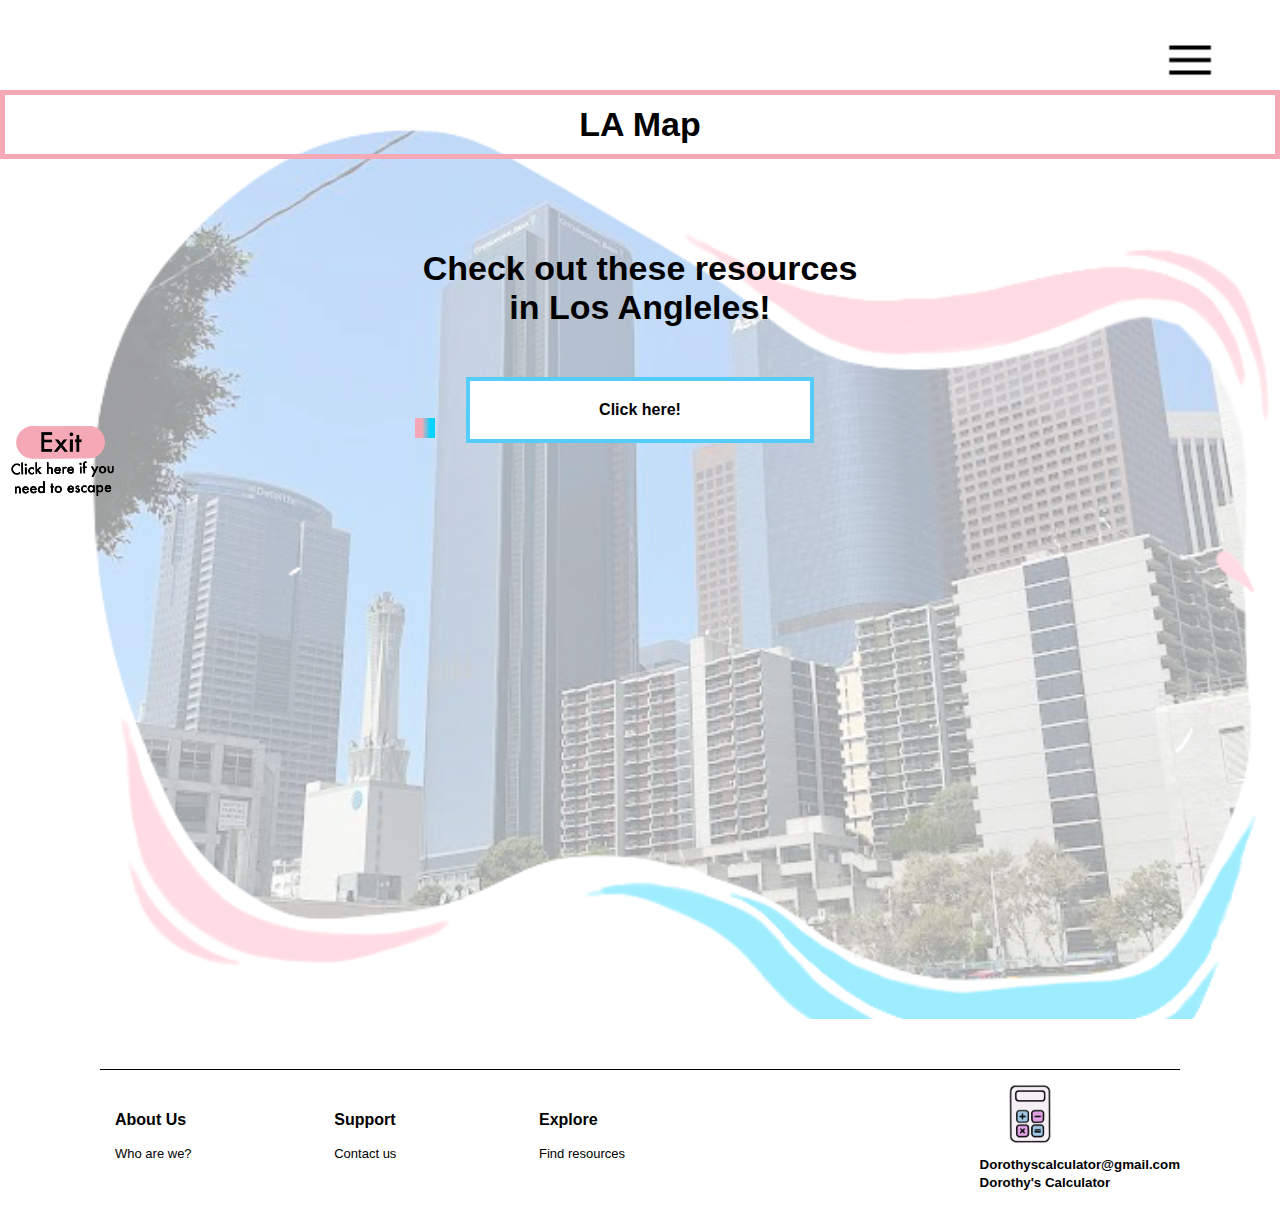
<file: LA_MAP.html>
<!DOCTYPE html>
<html lang="en">
  <head>
    <meta charset="UTF-8">
    <meta name="viewport" content="width=device-width, initial-scale=1">
    <title>LA MAP</title>
          <link rel="stylesheet" href="LA_MAP.css">
  </head>  
    <body>

      <h1 style="padding: 10px; border: 5px solid #F5A9B6;">LA Map</h1>
      <!-- The content -->
      <section id="header">
        <div class="container">
          
            <div class="header-text">
              <h1>Check out these resources in Los Angleles!</h1>
          
              <a href="/LA MAP/map.html">  <div class="box2 sb9"> Click here!</div> </a>
              <div class="square"></div>
                </div>
            </div>
        </div>
      </section>
      <!-- Link to resources -->
   <!--social-icons-->
<div class="social-icons">
  <a href="https://www.google.com/?client=safari"><img src="/Images/exit.png" ></a>
  </div>

      <!-- Resources title -->

        <nav id="sideNav">
            <ul>
              <b>
            <li><a href="/index.html">HOME</a></li>
            <li><a href="/ABOUT US/About_us.html">ABOUT US</a></li>
            <li><a href="/RESOURCES/RESOURCES.html">RESOURCES</a></li>
            <li><a href="/LA MAP/LA_MAP.html">L.A. MAP</a></li>
          </b>
            </ul>
        </nav>
        <img src="/Images/icons8-menu-24.png" id="menuBtn">

<!---Footer-->
<section id="footer">
  <div class="container footer-row">
  <hr>
  <div class="footer-left-col">
  <div class="footer-links">
    
    <div class="link-title">
      <h4>About Us</h4>
 
      <small> <a href="/ABOUT US/About_us.html">  Who are we?</a></small>
    </div>
    <div class="link-title">
      <h4>Support</h4>
      <small><a href="/CONTACT US/CONTACT_US.html">Contact us</a></small>
    </div>
    <div class="link-title">
      <h4>Explore</h4>
      <small><a href= "/RESOURCES/RESOURCES.html">Find resources</a> </small><br>
    </div>
  </div>
  </div>
  <div class="footer-right-col">
   <div class="footer-info">
     <div class="copyright-text"><br>
      <div class="footer-logo">
        <img src="/Images/DCalculator.png">
  
      </div>
      <strong>
       <small><a href="mailto:dorothyscalculator@gmail.com">Dorothyscalculator@gmail.com</a></small><br>
       <small>Dorothy's Calculator</small>
      </strong>
     </div>
    
   </div>
  </div>
  </div>
  </section>
  <!--social-icons-->
<div class="social-icons">
  <a href="https://www.google.com/?client=safari"><img src="/Images/exit.png" ></a>
  </div>







        <script>

            var menuBtn = document.getElementById("menuBtn")
            var sideNav = document.getElementById("sideNav")
            
            sideNav.style.right = "-250px";
            menuBtn.onclick = function(){
                  if(sideNav.style.right == "-250px"){
                      sideNav.style.right = "0";
                  }
                  else{
                    sideNav.style.right = "-250px"
                  }
            }
            
            </script>
            




    </body> 
</html>
</file>
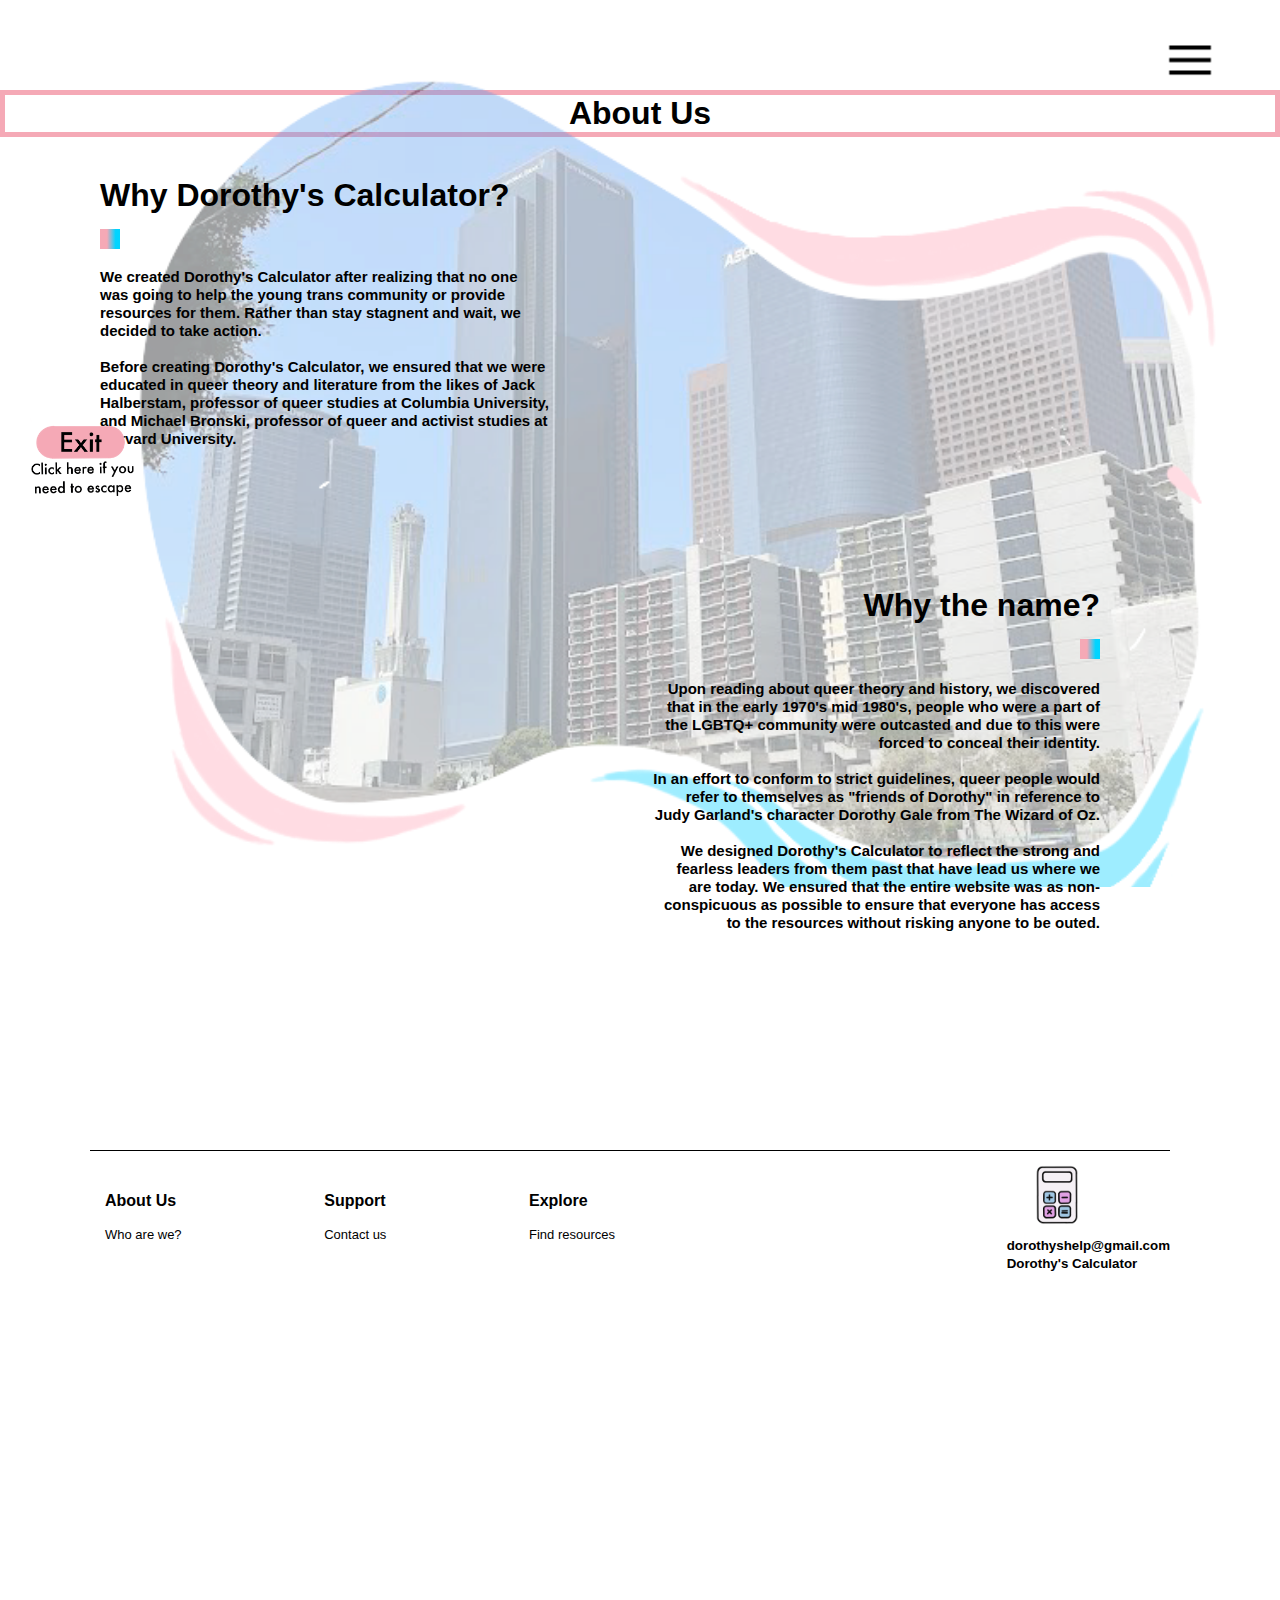
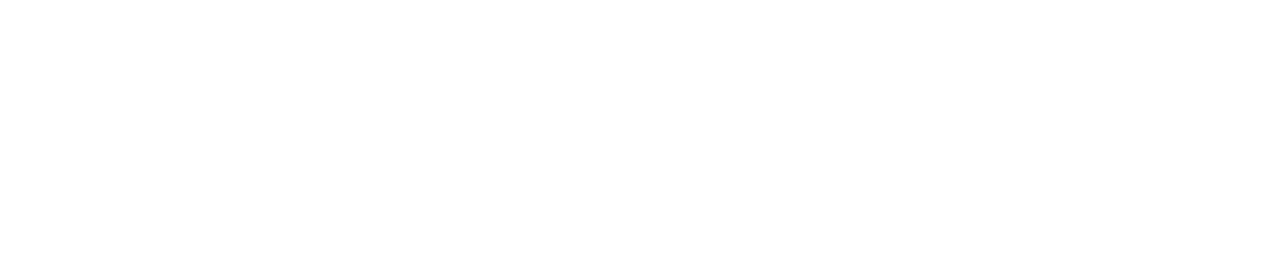
<file: ABOUT US/About_us.html>
<!DOCTYPE html>
<html lang="en">
  <head>
    <meta charset="UTF-8">
    <meta name="viewport" content="width=device-width, initial-scale=1">
    <title>About Us</title>
          <link rel="stylesheet" href="ABOUT_US.css">
  </head>  

    <body>
      <h1>About Us</h1>
   
      <section id="header">
        <div class="container">
            <div class="header-text">
              <h3> Why Dorothy's Calculator?</h3>
              <div class="square"></div>
              <p><strong>
                We created Dorothy's Calculator after realizing that no one was going to help the young trans community 
              or provide resources for them. Rather than stay stagnent and wait, we decided to take action.
              <br>
              <br>
              Before creating Dorothy's Calculator, we ensured that we were educated in queer theory and literature 
            from the likes of Jack Halberstam, professor of queer studies at Columbia University, and Michael Bronski,
          professor of queer and activist studies at Harvard University.
              <br>
              <br>
              
        </strong>
                </div>
            </div>
        </div>
      </section>


      <section id="about">
        <div class="about-left-col">
        
        </div>
        <div class="about-right-col">
        <div class="about-text">
              <h3>Why the name?</h3>
              <div class="square"></div>
              <p><strong>
                Upon reading about queer theory and history, we discovered that in the early 1970's mid 1980's, people who were 
                a part of the LGBTQ+ community were outcasted and due to this were forced to conceal their identity.
                <br>
                <br>
                In an effort to conform to strict guidelines, queer people would refer to themselves as "friends of Dorothy" in reference to Judy Garland's character 
                Dorothy Gale from The Wizard of Oz. 
                <br>
                <br>
                We designed Dorothy's Calculator to reflect the strong and fearless leaders from them past that have lead us where we are 
                today. We ensured that the entire website was as non-conspicuous as possible to ensure that everyone has access to the resources
                without risking anyone to be outed. 
              </strong>
              </p> <br>             
            </div>
            </div>
        
         
        </div>
        </div>
        </section>

<!-- side bar -->
        <nav id="sideNav">
            <ul>
              <b>
            <li><a href="/index.html">HOME</a></li>
            <li><a href="/ABOUT US/About_us.html">ABOUT US</a></li>
            <li><a href="/RESOURCES/RESOURCES.html">RESOURCES</a></li>
            <li><a href="/LA MAP/LA_MAP.html">L.A. MAP</a></li>
            <li><a href="/Parents, Friends, etc/PF.html">PARENTS, FRIENDS, ETC</a></li>

          </b>
            </ul>
        </nav>

        <img src="/Images/icons8-menu-24.png" id="menuBtn">
     

<!---Footer-->
<section id="footer">
  <div class="container footer-row">
  <hr>
  <div class="footer-left-col">
  <div class="footer-links">
    
    <div class="link-title">
      <h4>About Us</h4>
 
      <small> <a href="/ABOUT US/About_us.html">  Who are we?</a></small>
    </div>
    <div class="link-title">
      <h4>Support</h4>
      <small><a href="mailto:dorothyshelp@gmail.coms">Contact us</a> <br> </small>
    </div>
    <div class="link-title">
      <h4>Explore</h4>
      <small><a href= "/RESOURCES/RESOURCES.html">Find resources</a> </small><br>
    </div>
  </div>
  </div>
  <div class="footer-right-col">
   <div class="footer-info">
     <div class="copyright-text"><br>
      <div class="footer-logo">
        <img src="/Images/DCalculator.png">
  
      </div>
      <strong>
       <small><a href="mailto:dorothyshelp@gmail.com">dorothyshelp@gmail.com</a></small><br>
       <small>Dorothy's Calculator</small>
      </strong>
     </div>
    
   </div>
  </div>
  </div>
  </section>
  <!--social-icons-->
<div class="social-icons">
  <a href="https://www.google.com/?client=safari"><img src="/Images/exit.png" ></a>
  </div>
  <script>
  
  var menuBtn = document.getElementById("menuBtn")
  var sideNav = document.getElementById("sideNav")
  
  sideNav.style.right = "-250px";
  menuBtn.onclick = function(){
        if(sideNav.style.right == "-250px"){
            sideNav.style.right = "0";
        }
        else{
          sideNav.style.right = "-250px"
        }
  }
  
  </script>
  




    </body> 
</html>
</file>
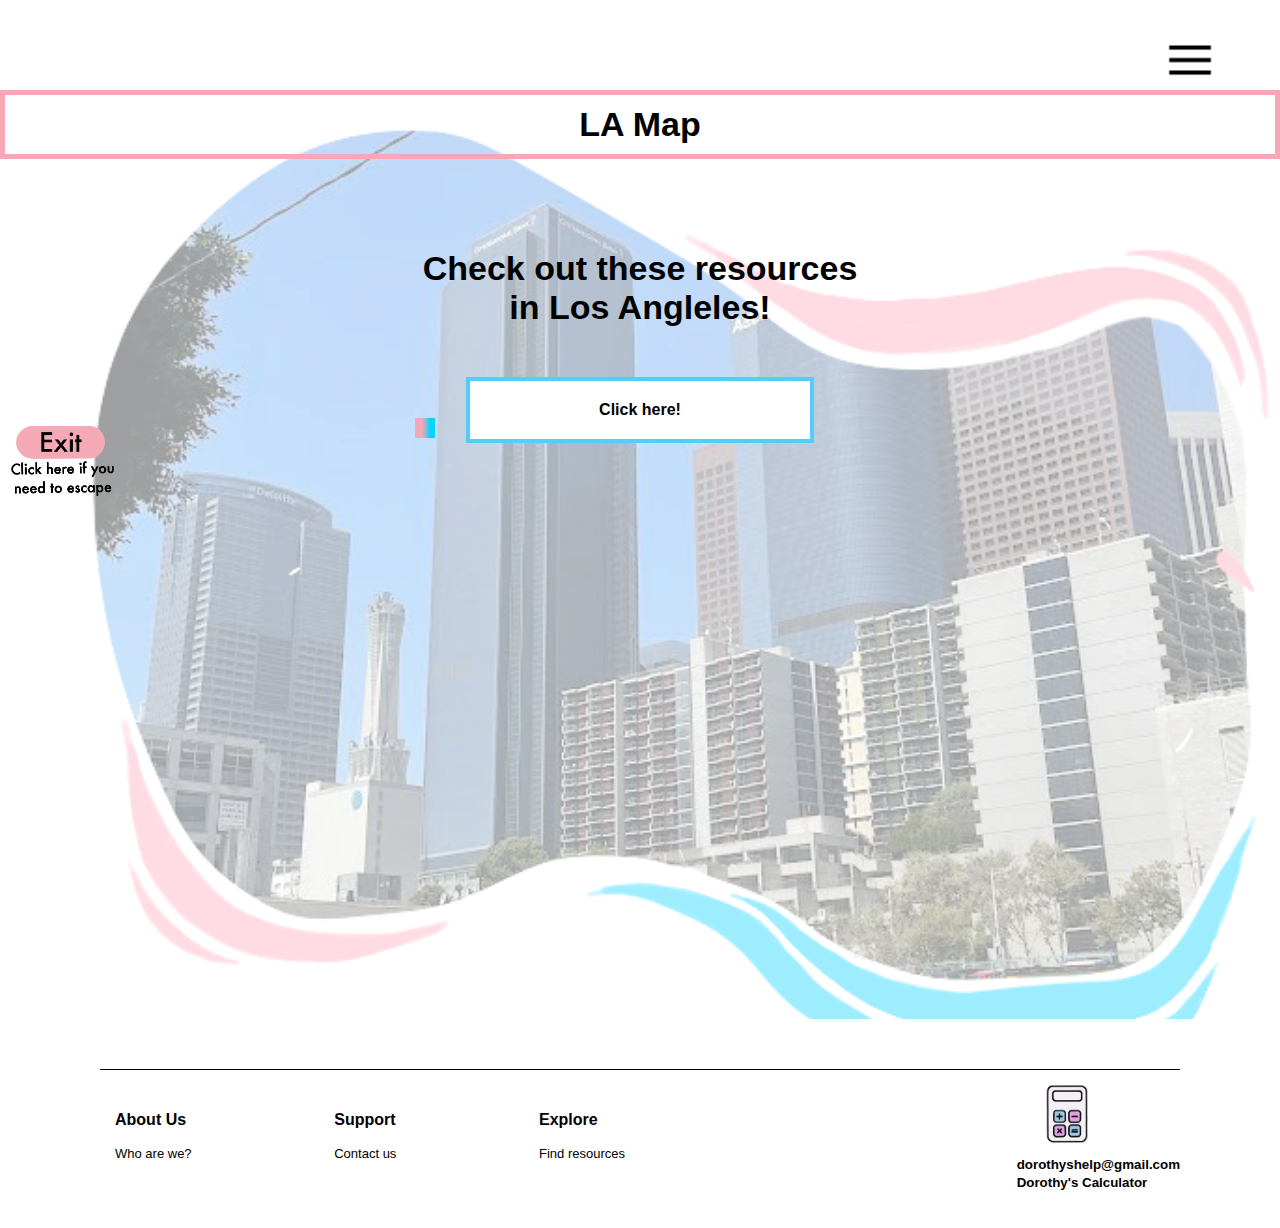
<file: LA MAP/LA_MAP.html>
<!DOCTYPE html>
<html lang="en">
  <head>
    <meta charset="UTF-8">
    <meta name="viewport" content="width=device-width, initial-scale=1">
    <title>LA MAP</title>
          <link rel="stylesheet" href="LA_MAP.css">
  </head>  
    <body>

      <h1 style="padding: 10px; border: 5px solid #F5A9B6;">LA Map</h1>
      <!-- The content -->
      <section id="header">
        <div class="container">
          
            <div class="header-text">
              <h1>Check out these resources in Los Angleles!</h1>
          
              <a href="/LA MAP/map.html">  <div class="box2 sb9"> Click here!</div> </a>
              <div class="square"></div>
                </div>
            </div>
        </div>
      </section>
      <!-- Link to resources -->
   <!--social-icons-->
<div class="social-icons">
  <a href="https://www.google.com/?client=safari"><img src="/Images/exit.png" ></a>
  </div>

      <!-- Resources title -->

        <nav id="sideNav">
            <ul>
              <b>
            <li><a href="/index.html">HOME</a></li>
            <li><a href="/ABOUT US/About_us.html">ABOUT US</a></li>
            <li><a href="/RESOURCES/RESOURCES.html">RESOURCES</a></li>
            <li><a href="/LA MAP/LA_MAP.html">L.A. MAP</a></li>
            <li><a href="/Parents, Friends, etc/PF.html">PARENTS, FRIENDS, ETC</a></li>
          </b>
            </ul>
        </nav>
        <img src="/Images/icons8-menu-24.png" id="menuBtn">

<!---Footer-->
<section id="footer">
  <div class="container footer-row">
  <hr>
  <div class="footer-left-col">
  <div class="footer-links">
    
    <div class="link-title">
      <h4>About Us</h4>
 
      <small> <a href="/ABOUT US/About_us.html">  Who are we?</a></small>
    </div>
    <div class="link-title">
      <h4>Support</h4>
      <small><a href="mailto:dorothyshelp@gmail.com">Contact us</a></small>
    </div>
    <div class="link-title">
      <h4>Explore</h4>
      <small><a href= "/RESOURCES/RESOURCES.html">Find resources</a> </small><br>
    </div>
  </div>
  </div>
  <div class="footer-right-col">
   <div class="footer-info">
     <div class="copyright-text"><br>
      <div class="footer-logo">
        <img src="/Images/DCalculator.png">
  
      </div>
      <strong>
       <small><a href="mailto:dorothyshelp@gmail.com">dorothyshelp@gmail.com</a></small><br>
       <small>Dorothy's Calculator</small>
      </strong>
     </div>
    
   </div>
  </div>
  </div>
  </section>
  <!--social-icons-->
<div class="social-icons">
  <a href="https://www.google.com/?client=safari"><img src="/Images/exit.png" ></a>
  </div>







        <script>

            var menuBtn = document.getElementById("menuBtn")
            var sideNav = document.getElementById("sideNav")
            
            sideNav.style.right = "-250px";
            menuBtn.onclick = function(){
                  if(sideNav.style.right == "-250px"){
                      sideNav.style.right = "0";
                  }
                  else{
                    sideNav.style.right = "-250px"
                  }
            }
            
            </script>
            




    </body> 
</html>
</file>
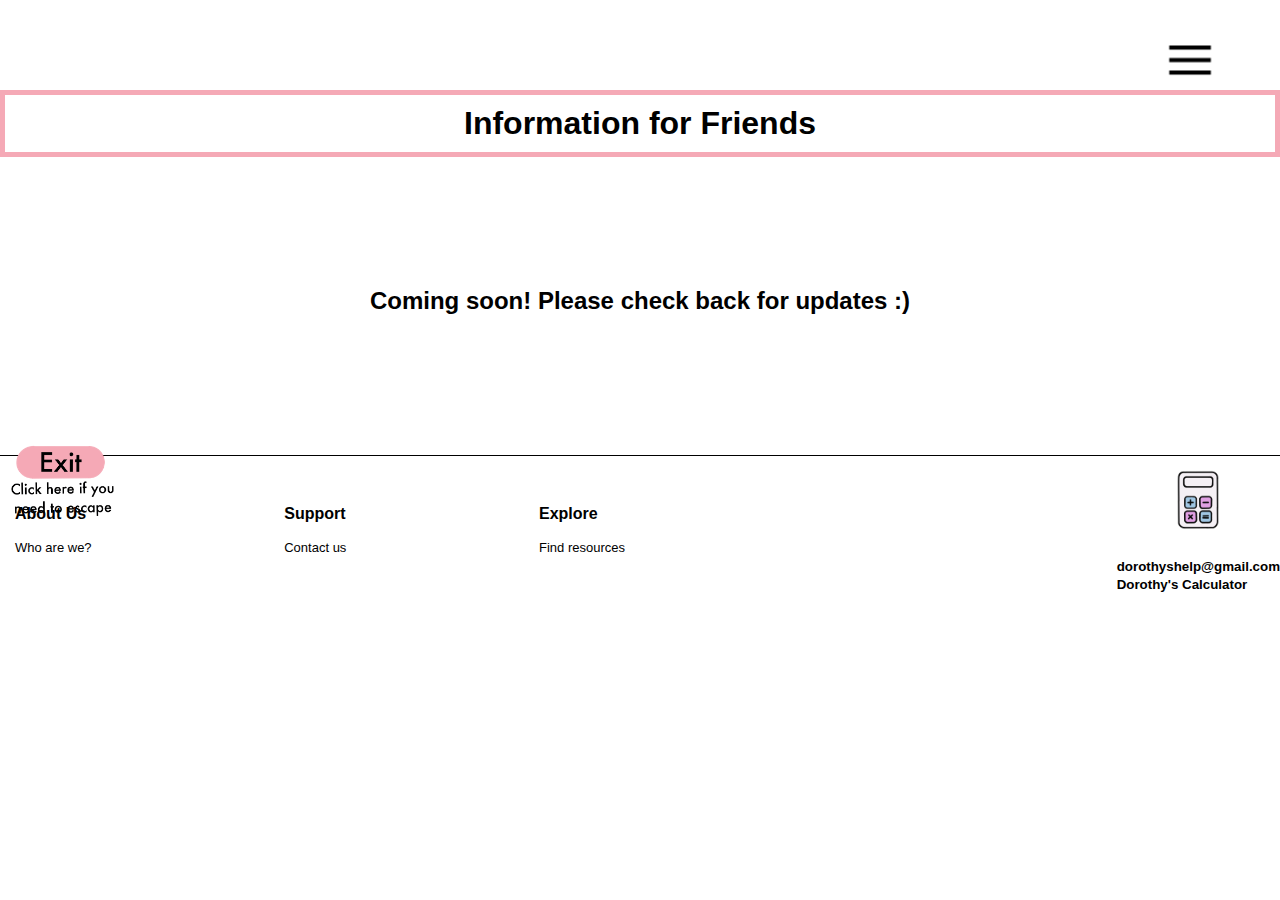
<file: Parents, Friends, etc/friends.html>
<!DOCTYPE html>
<html lang="en">
  <head>
    <meta charset="UTF-8">
    <meta name="viewport" content="width=device-width, initial-scale=1">
    <title>Dorothy's Calculator</title>
          <link rel="stylesheet" href="friends.css">
  </head> 
  <body>

    
    <nav id="sideNav">
      <ul>
        <b>
        <li><a href="/index.html">HOME</a></li>
        <li><a href="/ABOUT US/About_us.html">ABOUT US</a></li>
        <li><a href="/RESOURCES/RESOURCES.html">RESOURCES</a></li>
        <li><a href="/LA MAP/LA_MAP.html">L.A. MAP</a></li>
        <li><a href="/Parents, Friends, etc/PF.html">PARENTS, FRIENDS, ETC</a></li>
      </b>
      </ul>
    </nav>
    <img src="/Images/icons8-menu-24.png" id="menuBtn">

    
    
    <h1 style="padding: 10px; border: 5px solid #F5A9B6;">Information for Friends</h1>
    
    
    
    
    
   <div class="social-icons">
    <a href="https://www.google.com/?client=safari"><img src="/Images/exit.png" ></a>
    </div>
  


    <div class="header-text">
      

        <h2>Coming soon! Please check back for updates :)</h2>
        <!-- <div class="box2 sb9">Check out these resources!</div> 
        <div class="box-2">
          <div class="btn btn-two">
            <span> <a href="https://www.plannedparenthood.org/learn/gender-identity/transgender/what-do-i-need-know-about-trans-health-care"> Planned Parenthood</a> </span>
          </div>
        </div>

        <div class="box-2">
          <div class="btn btn-two">
            <span> <a href="https://docs.google.com/document/d/189jjk3FnGzK6hkOjng3whDWqXDZJfAzm8eELYELpsGY/edit?usp=sharing"> Check out this document!</a> </span>
          </div>
        </div>
    </div> -->

  
<!---Footer-->
<section id="footer">
  <div class="container footer-row">
  <hr>
  <div class="footer-left-col">
  <div class="footer-links">
    
    <div class="link-title">
      <h4>About Us</h4>
 
      <small> <a href="/ABOUT US/About_us.html">  Who are we?</a></small>
    </div>
    <div class="link-title">
      <h4>Support</h4>
      <small><a href="mailto:dorothyshelp@gmail.com">Contact us</a></small>
    </div>
    <div class="link-title">
      <h4>Explore</h4>
      <small><a href= "/RESOURCES/RESOURCES.html">Find resources</a> </small><br>
    </div>
  </div>
  </div>
  <div class="footer-right-col">
   <div class="footer-info">
     <div class="copyright-text"><br>
      <div class="footer-logo">
        <img src="/Images/DCalculator.png">
  
      </div>
      <strong>
       <small><a href="mailto:dorothyshelp@gmail.com">dorothyshelp@gmail.com</a></small><br>
       <small>Dorothy's Calculator</small>
      </strong>
     </div>
    
   </div>
  </div>
  </div>
  </section>
    <script>

        var menuBtn = document.getElementById("menuBtn")
        var sideNav = document.getElementById("sideNav")
        
        sideNav.style.right = "-250px";
        menuBtn.onclick = function(){
              if(sideNav.style.right == "-250px"){
                  sideNav.style.right = "0";
              }
              else{
                sideNav.style.right = "-250px"
              }
        }
        



        </script>
    </body>
</html>
</file>
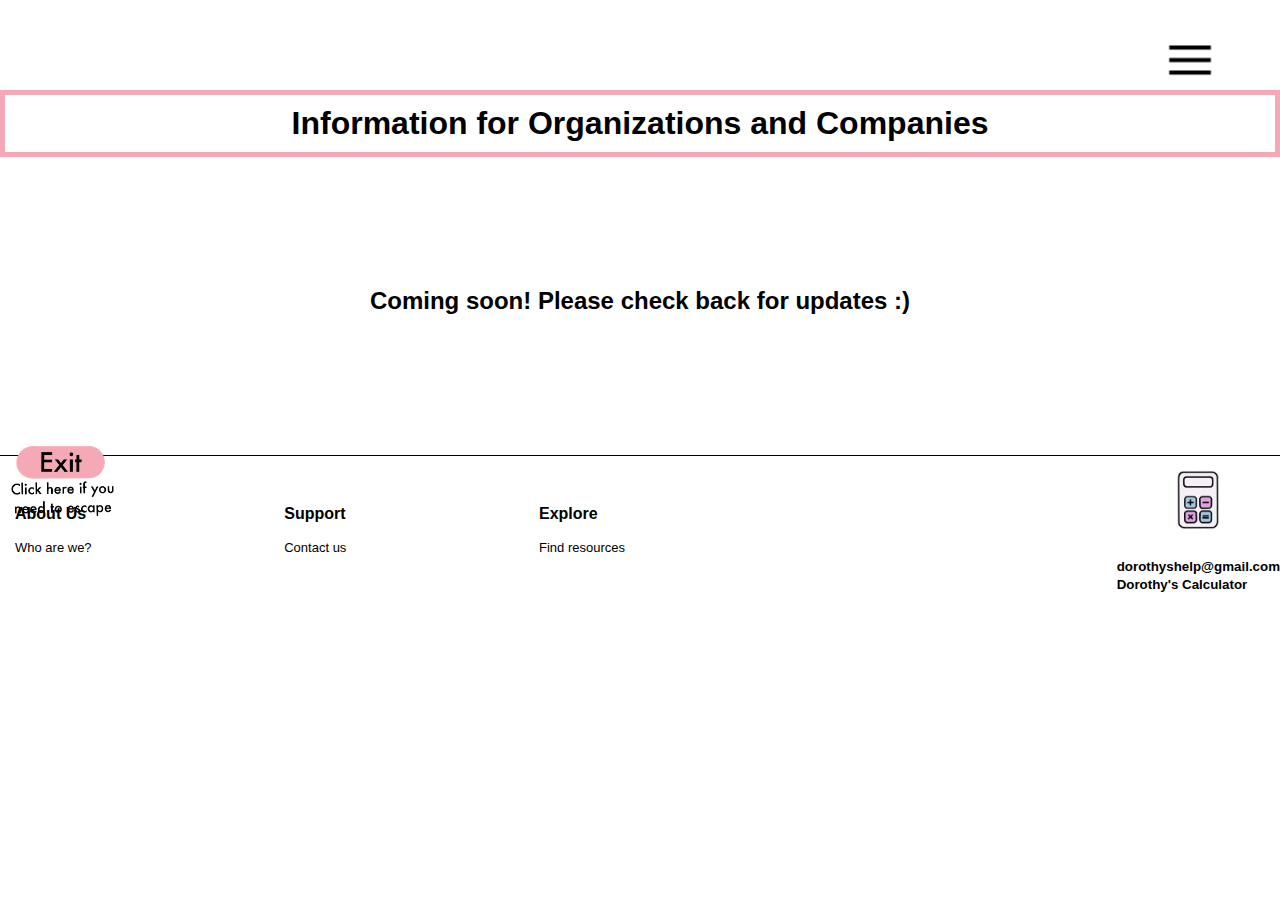
<file: Parents, Friends, etc/organizations.html>
<!DOCTYPE html>
<html lang="en">
  <head>
    <meta charset="UTF-8">
    <meta name="viewport" content="width=device-width, initial-scale=1">
    <title>Dorothy's Calculator</title>
          <link rel="stylesheet" href="organizations.css">
  </head> 
  <body>

    
    <nav id="sideNav">
      <ul>
        <b>
        <li><a href="/index.html">HOME</a></li>
        <li><a href="/ABOUT US/About_us.html">ABOUT US</a></li>
        <li><a href="/RESOURCES/RESOURCES.html">RESOURCES</a></li>
        <li><a href="/LA MAP/LA_MAP.html">L.A. MAP</a></li>
        <li><a href="/Parents, Friends, etc/PF.html">PARENTS, FRIENDS, ETC</a></li>
      </b>
      </ul>
    </nav>
    <img src="/Images/icons8-menu-24.png" id="menuBtn">

    
    
    <h1 style="padding: 10px; border: 5px solid #F5A9B6;">Information for Organizations and Companies</h1>
    
    
    
    
    
   <div class="social-icons">
    <a href="https://www.google.com/?client=safari"><img src="/Images/exit.png" ></a>
    </div>
  


    <div class="header-text">
      

        <h2>Coming soon! Please check back for updates :)</h2>
        <!-- <div class="box2 sb9">Check out these resources!</div> 
        <div class="box-2">
          <div class="btn btn-two">
            <span> <a href="https://www.plannedparenthood.org/learn/gender-identity/transgender/what-do-i-need-know-about-trans-health-care"> Planned Parenthood</a> </span>
          </div>
        </div>

        <div class="box-2">
          <div class="btn btn-two">
            <span> <a href="https://docs.google.com/document/d/189jjk3FnGzK6hkOjng3whDWqXDZJfAzm8eELYELpsGY/edit?usp=sharing"> Check out this document!</a> </span>
          </div>
        </div>
    </div> -->

  
<!---Footer-->
<section id="footer">
  <div class="container footer-row">
  <hr>
  <div class="footer-left-col">
  <div class="footer-links">
    
    <div class="link-title">
      <h4>About Us</h4>
 
      <small> <a href="/ABOUT US/About_us.html">  Who are we?</a></small>
    </div>
    <div class="link-title">
      <h4>Support</h4>
      <small><a href="mailto:dorothyshelp@gmail.com">Contact us</a></small>
    </div>
    <div class="link-title">
      <h4>Explore</h4>
      <small><a href= "/RESOURCES/RESOURCES.html">Find resources</a> </small><br>
    </div>
  </div>
  </div>
  <div class="footer-right-col">
   <div class="footer-info">
     <div class="copyright-text"><br>
      <div class="footer-logo">
        <img src="/Images/DCalculator.png">
  
      </div>
      <strong>
       <small><a href="mailto:dorothyshelp@gmail.com">dorothyshelp@gmail.com</a></small><br>
       <small>Dorothy's Calculator</small>
      </strong>
     </div>
    
   </div>
  </div>
  </div>
  </section>
    <script>

        var menuBtn = document.getElementById("menuBtn")
        var sideNav = document.getElementById("sideNav")
        
        sideNav.style.right = "-250px";
        menuBtn.onclick = function(){
              if(sideNav.style.right == "-250px"){
                  sideNav.style.right = "0";
              }
              else{
                sideNav.style.right = "-250px"
              }
        }
        



        </script>
    </body>
</html>
</file>
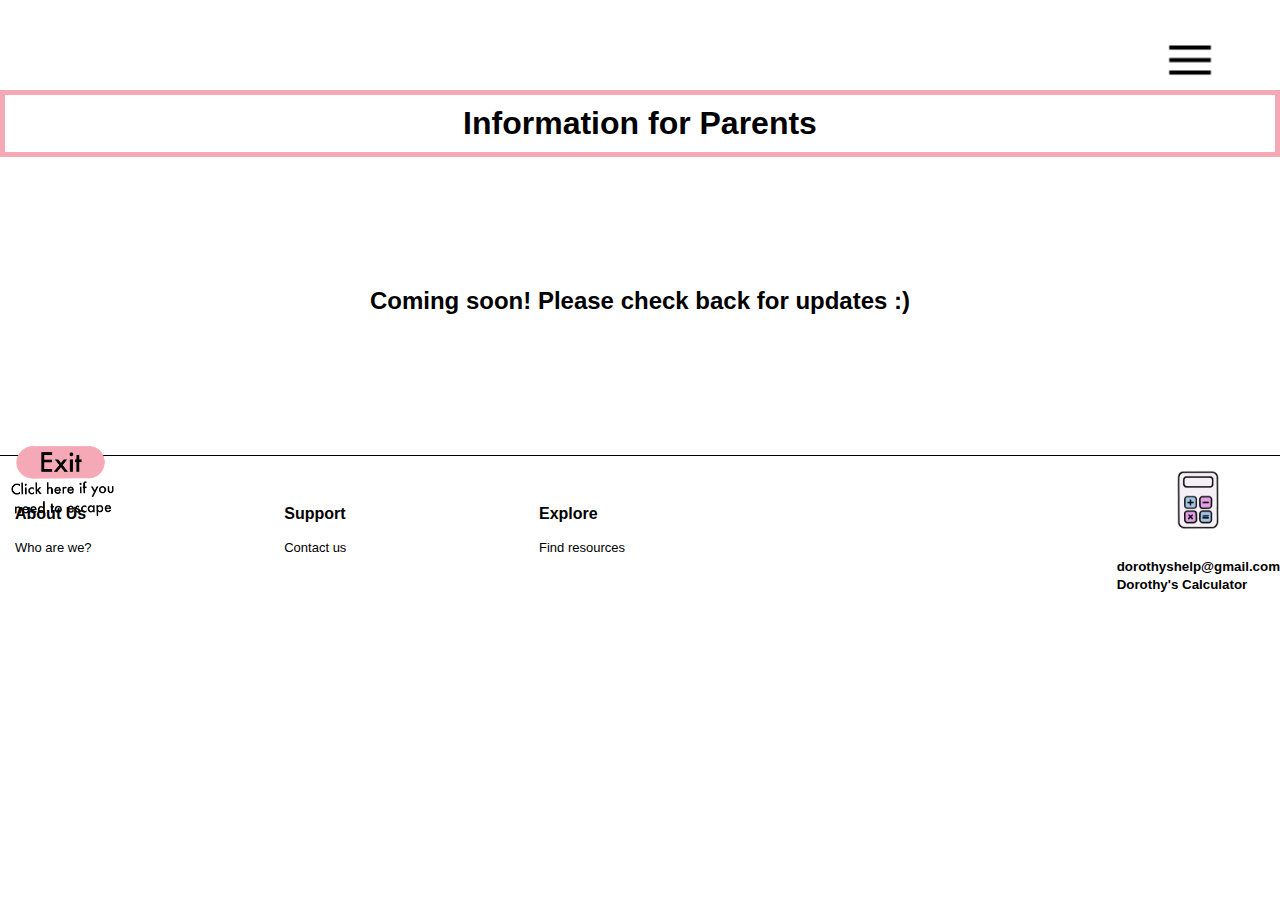
<file: Parents, Friends, etc/parents.html>
<!DOCTYPE html>
<html lang="en">
  <head>
    <meta charset="UTF-8">
    <meta name="viewport" content="width=device-width, initial-scale=1">
    <title>Dorothy's Calculator</title>
          <link rel="stylesheet" href="parents.css">
  </head> 
  <body>

    
    <nav id="sideNav">
      <ul>
        <b>
        <li><a href="/index.html">HOME</a></li>
        <li><a href="/ABOUT US/About_us.html">ABOUT US</a></li>
        <li><a href="/RESOURCES/RESOURCES.html">RESOURCES</a></li>
        <li><a href="/LA MAP/LA_MAP.html">L.A. MAP</a></li>
        <li><a href="/Parents, Friends, etc/PF.html">PARENTS, FRIENDS, ETC</a></li>
      </b>
      </ul>
    </nav>
    <img src="/Images/icons8-menu-24.png" id="menuBtn">

    
    
    <h1 style="padding: 10px; border: 5px solid #F5A9B6;">Information for Parents</h1>
    
    
    
    
    
   <div class="social-icons">
    <a href="https://www.google.com/?client=safari"><img src="/Images/exit.png" ></a>
    </div>
  


    <div class="header-text">
      

        <h2>Coming soon! Please check back for updates :)</h2>
        <!-- <div class="box2 sb9">Check out these resources!</div> 
        <div class="box-2">
          <div class="btn btn-two">
            <span> <a href="https://www.plannedparenthood.org/learn/gender-identity/transgender/what-do-i-need-know-about-trans-health-care"> Planned Parenthood</a> </span>
          </div>
        </div>

        <div class="box-2">
          <div class="btn btn-two">
            <span> <a href="https://docs.google.com/document/d/189jjk3FnGzK6hkOjng3whDWqXDZJfAzm8eELYELpsGY/edit?usp=sharing"> Check out this document!</a> </span>
          </div>
        </div>
    </div> -->

  
<!---Footer-->
<section id="footer">
  <div class="container footer-row">
  <hr>
  <div class="footer-left-col">
  <div class="footer-links">
    
    <div class="link-title">
      <h4>About Us</h4>
 
      <small> <a href="/ABOUT US/About_us.html">  Who are we?</a></small>
    </div>
    <div class="link-title">
      <h4>Support</h4>
      <small><a href="mailto:dorothyshelp@gmail.com">Contact us</a></small>
    </div>
    <div class="link-title">
      <h4>Explore</h4>
      <small><a href= "/RESOURCES/RESOURCES.html">Find resources</a> </small><br>
    </div>
  </div>
  </div>
  <div class="footer-right-col">
   <div class="footer-info">
     <div class="copyright-text"><br>
      <div class="footer-logo">
        <img src="/Images/DCalculator.png">
  
      </div>
      <strong>
       <small><a href="mailto:dorothyshelp@gmail.com">dorothyshelp@gmail.com</a></small><br>
       <small>Dorothy's Calculator</small>
      </strong>
     </div>
    
   </div>
  </div>
  </div>
  </section>
    <script>

        var menuBtn = document.getElementById("menuBtn")
        var sideNav = document.getElementById("sideNav")
        
        sideNav.style.right = "-250px";
        menuBtn.onclick = function(){
              if(sideNav.style.right == "-250px"){
                  sideNav.style.right = "0";
              }
              else{
                sideNav.style.right = "-250px"
              }
        }
        



        </script>
    </body>
</html>
</file>
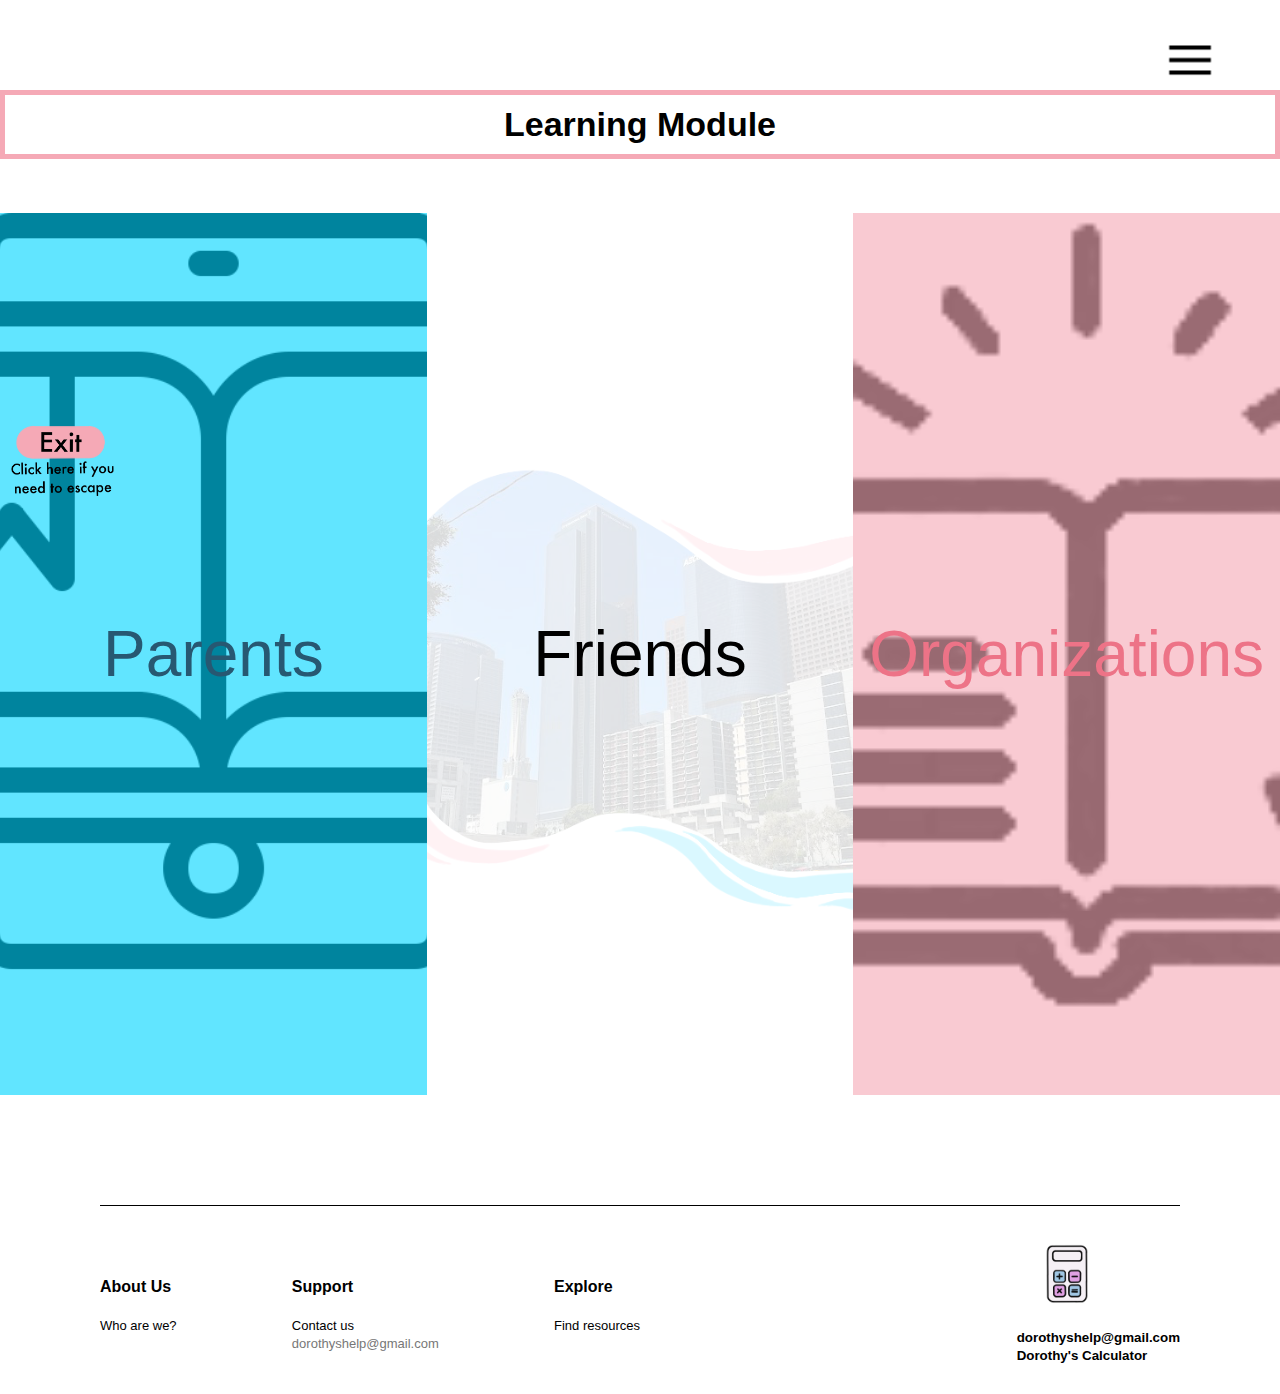
<file: Parents, Friends, etc/PF.html>
<!DOCTYPE html>
<html lang="en">
  <head>
    <meta charset="UTF-8">
    <meta name="viewport" content="width=device-width, initial-scale=1">
    <title>Dorothy's Calculator</title>
          <link rel="stylesheet" href="PF.css">
  </head> 
  <body>

    <nav id="sideNav">
      <ul>
        <b>
        <li><a href="/index.html">HOME</a></li>
        <li><a href="/ABOUT US/About_us.html">ABOUT US</a></li>
        <li><a href="/RESOURCES/RESOURCES.html">RESOURCES</a></li>
        <li><a href="/LA MAP/LA_MAP.html">L.A. MAP</a></li>
        <li><a href="/Parents, Friends, etc/PF.html">PARENTS, FRIENDS, ETC</a></li>
      </b>
      </ul>
    </nav>
    <img src="/Images/icons8-menu-24.png" id="menuBtn">

    <!-- Resources title -->
    
    <h1 style="padding: 10px; border: 5px solid #F5A9B6;">Learning Module</h1>
    
<!-- Resources Box -->
<br><br><br><br><br><br><br><br>
    <div class="link-boxes">
      <a href="/Parents, Friends, etc/parents.html" class="box1" style="background-image: url(/Images/Resources.png); width: fit-content;">
        <div class="box-label"></div>
      </a>
        <a href="/Parents, Friends, etc/friends.html" class="box2" style="background-image: url(/Images/LosAngeles1.png); width: fit-content;">
        <div class="box-label"></div>
      </a>
      <a href="/Parents, Friends, etc/organizations.html" class="box3" style="background-image: url(/Images/National\ resources.png); width: fit-content;">
        <div class="box-label"></div>
      </a>
    
    
    </div>
     <!--social-icons-->
<div class="social-icons">
  <a href="https://www.google.com/?client=safari"><img src="/Images/exit.png" ></a>
  </div>


<!---Footer-->
<section id="footer">
<div class="container footer-row">
<hr>
<div class="footer-left-col">
<div class="footer-links">
  
  <div class="link-title">
    <h4>About Us</h4>
    <small> <a href="/ABOUT US/About_us.html">   Who are we?</a></small>
  </div>
  <div class="link-title">
    <h4>Support</h4>
    <small><a href="mailto:dorothyshelp@gmail.com">Contact us</a> <br> <small> dorothyshelp@gmail.com  </small></small>
  </div>
  <div class="link-title">
    <h4>Explore</h4>
    <small><a href= "/RESOURCES/RESOURCES.html">Find resources</a> </small><br>
  </div>
</div>
</div>
<div class="footer-right-col">
 <div class="footer-info">
   <div class="copyright-text"><br>
    <div class="footer-logo">
      <img src="/Images/DCalculator.png">

    </div>
    <strong>
     <small><a href="mailto:dorothyshelp@gmail.com">dorothyshelp@gmail.com</a></small><br>
     <small>Dorothy's Calculator</small>
    </strong>
   </div>
  
 </div>
</div>
</div>
</section>
<script>

var menuBtn = document.getElementById("menuBtn")
var sideNav = document.getElementById("sideNav")

sideNav.style.right = "-250px";
menuBtn.onclick = function(){
      if(sideNav.style.right == "-250px"){
          sideNav.style.right = "0";
      }
      else{
        sideNav.style.right = "-250px"
      }
}

</script>

  </body>
</html>
</file>
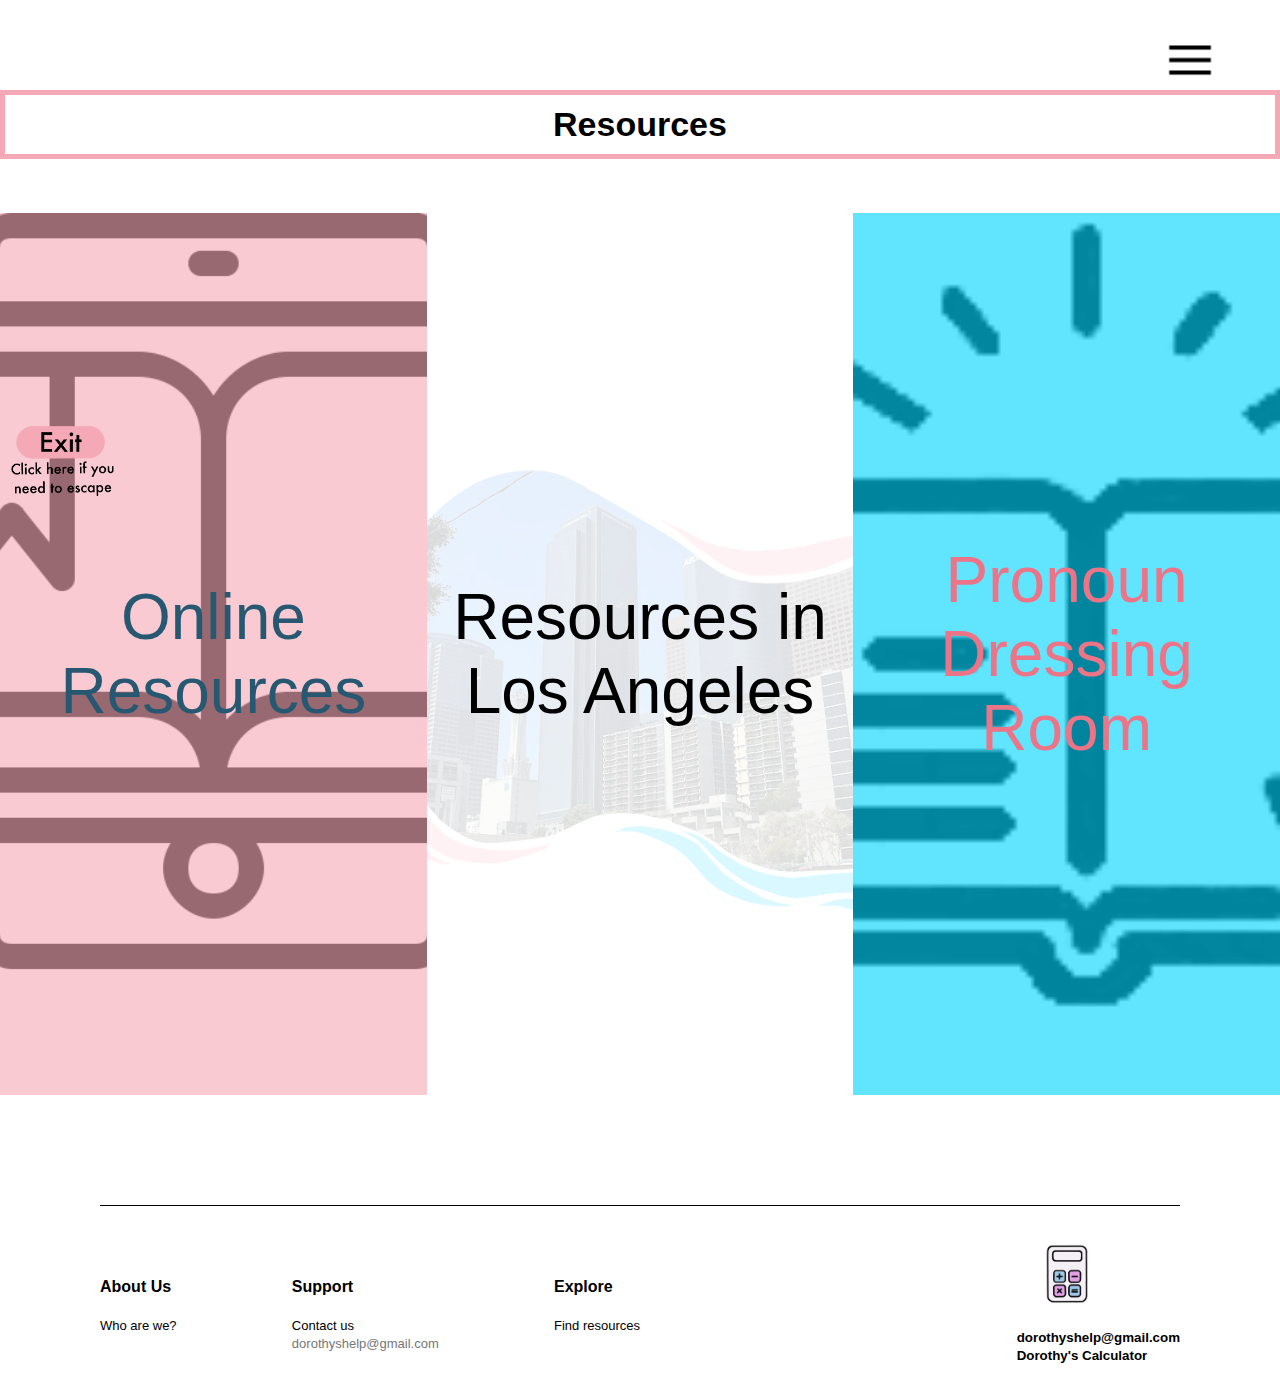
<file: RESOURCES/RESOURCES.html>
<!DOCTYPE html>
<html lang="en">
  <head>
    <meta charset="UTF-8">
    <meta name="viewport" content="width=device-width, initial-scale=1">
    <title>Dorothy's Calculator</title>
          <link rel="stylesheet" href="RESOURCES.css">
  </head> 
  <body>

    <nav id="sideNav">
      <ul>
        <b>
        <li><a href="/index.html">HOME</a></li>
        <li><a href="/ABOUT US/About_us.html">ABOUT US</a></li>
        <li><a href="/RESOURCES/RESOURCES.html">RESOURCES</a></li>
        <li><a href="/LA MAP/LA_MAP.html">L.A. MAP</a></li>
      </b>
      </ul>
    </nav>
    <img src="/Images/icons8-menu-24.png" id="menuBtn">

    <!-- Resources title -->
    
    <h1 style="padding: 10px; border: 5px solid #F5A9B6;">Resources</h1>
    
<!-- Resources Box -->
<br><br><br><br><br><br><br><br>
    <div class="link-boxes">
      <a href="/RESOURCES/Onlineresources/onlineresources.html" class="box1" style="background-image: url(/Images/Resources.png); width: fit-content;">
        <div class="box-label"></div>
      </a>
        <a href="/LA MAP/map.html" class="box2" style="background-image: url(/Images/LosAngeles1.png); width: fit-content;">
        <div class="box-label"></div>
      </a>
      <a href="/pronoun dresing room/pdr.html" class="box3" style="background-image: url(/Images/National\ resources.png); width: fit-content;">
        <div class="box-label"></div>
      </a>
    
    
    </div>
     <!--social-icons-->
<div class="social-icons">
  <a href="https://www.google.com/?client=safari"><img src="/Images/exit.png" ></a>
  </div>


<!---Footer-->
<section id="footer">
<div class="container footer-row">
<hr>
<div class="footer-left-col">
<div class="footer-links">
  
  <div class="link-title">
    <h4>About Us</h4>
    <small> <a href="/ABOUT US/About_us.html">   Who are we?</a></small>
  </div>
  <div class="link-title">
    <h4>Support</h4>
    <small><a href="mailto:dorothyshelp@gmail.com">Contact us</a> <br> <small> dorothyshelp@gmail.com  </small></small>
  </div>
  <div class="link-title">
    <h4>Explore</h4>
    <small><a href= "/RESOURCES/RESOURCES.html">Find resources</a> </small><br>
  </div>
</div>
</div>
<div class="footer-right-col">
 <div class="footer-info">
   <div class="copyright-text"><br>
    <div class="footer-logo">
      <img src="/Images/DCalculator.png">

    </div>
    <strong>
     <small><a href="mailto:dorothyshelp@gmail.com">dorothyshelp@gmail.com</a></small><br>
     <small>Dorothy's Calculator</small>
    </strong>
   </div>
  
 </div>
</div>
</div>
</section>
<script>

var menuBtn = document.getElementById("menuBtn")
var sideNav = document.getElementById("sideNav")

sideNav.style.right = "-250px";
menuBtn.onclick = function(){
      if(sideNav.style.right == "-250px"){
          sideNav.style.right = "0";
      }
      else{
        sideNav.style.right = "-250px"
      }
}

</script>

  </body>
</html>
</file>
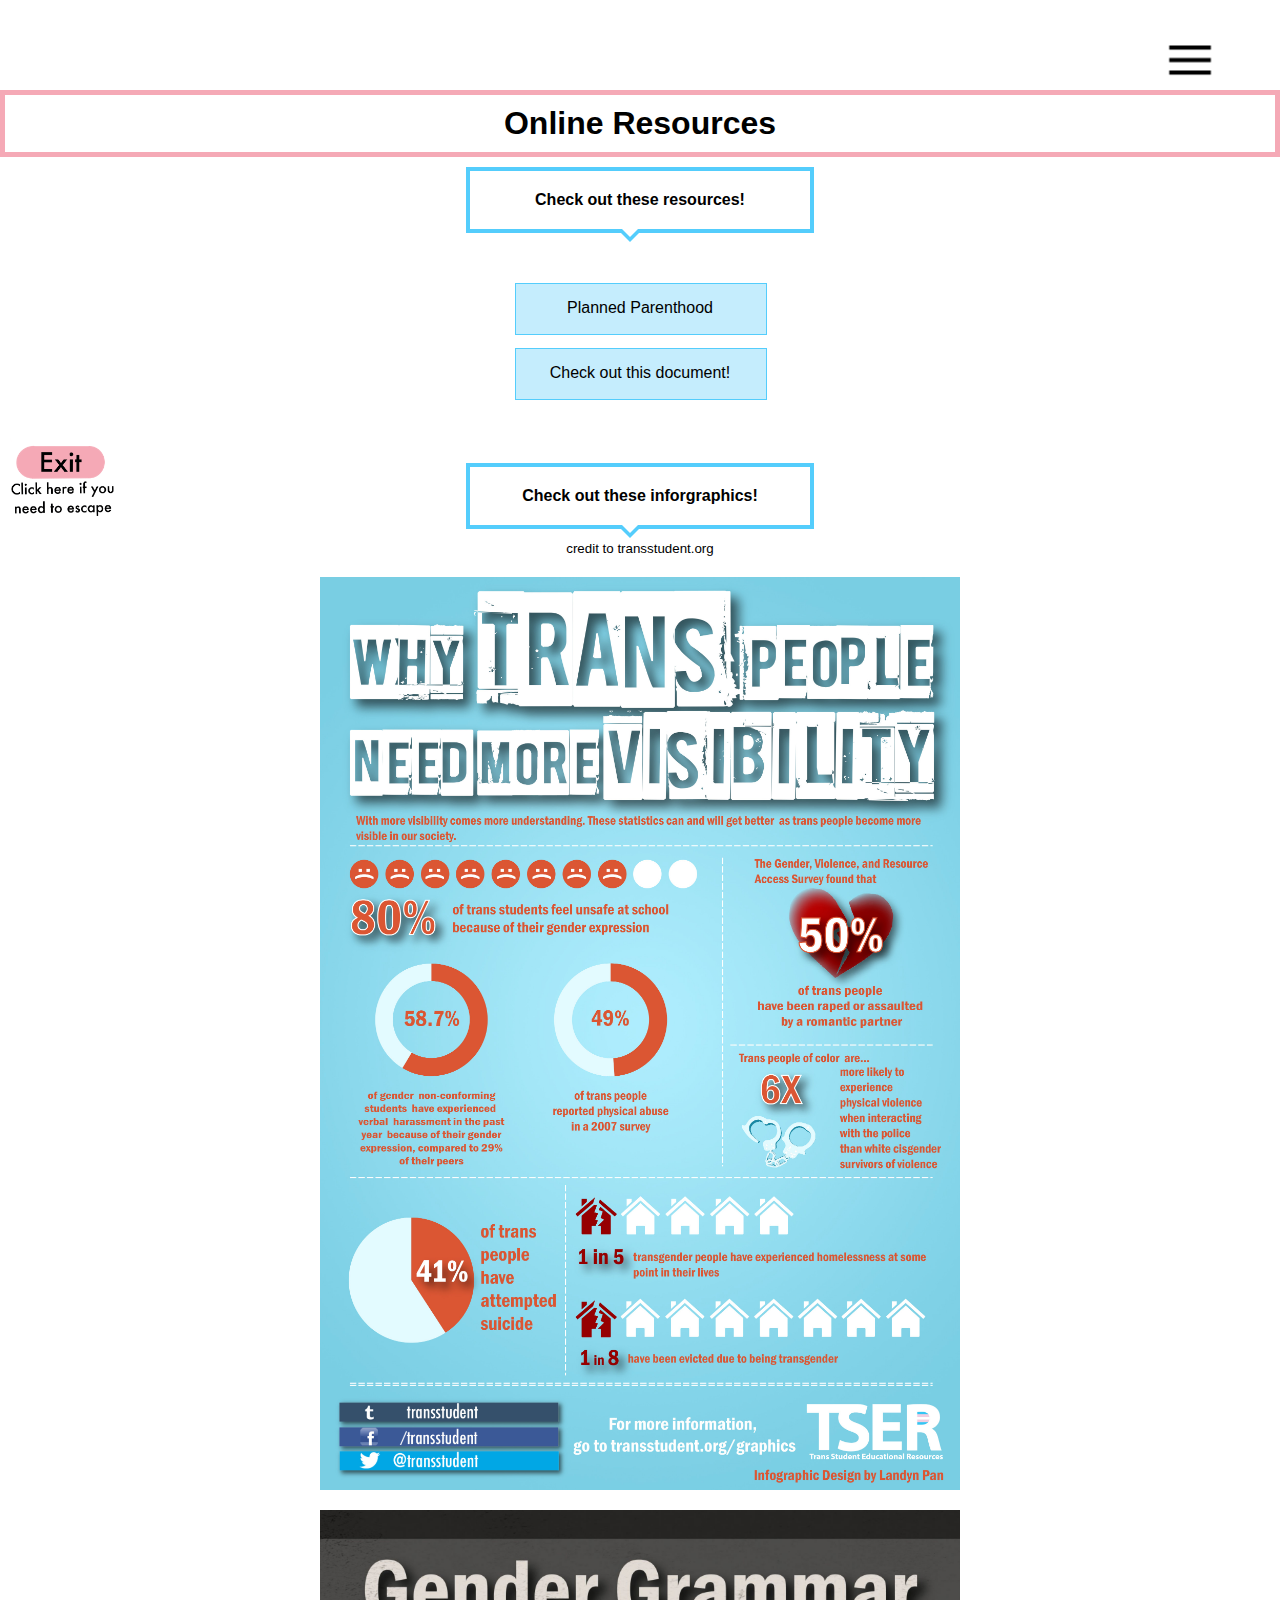
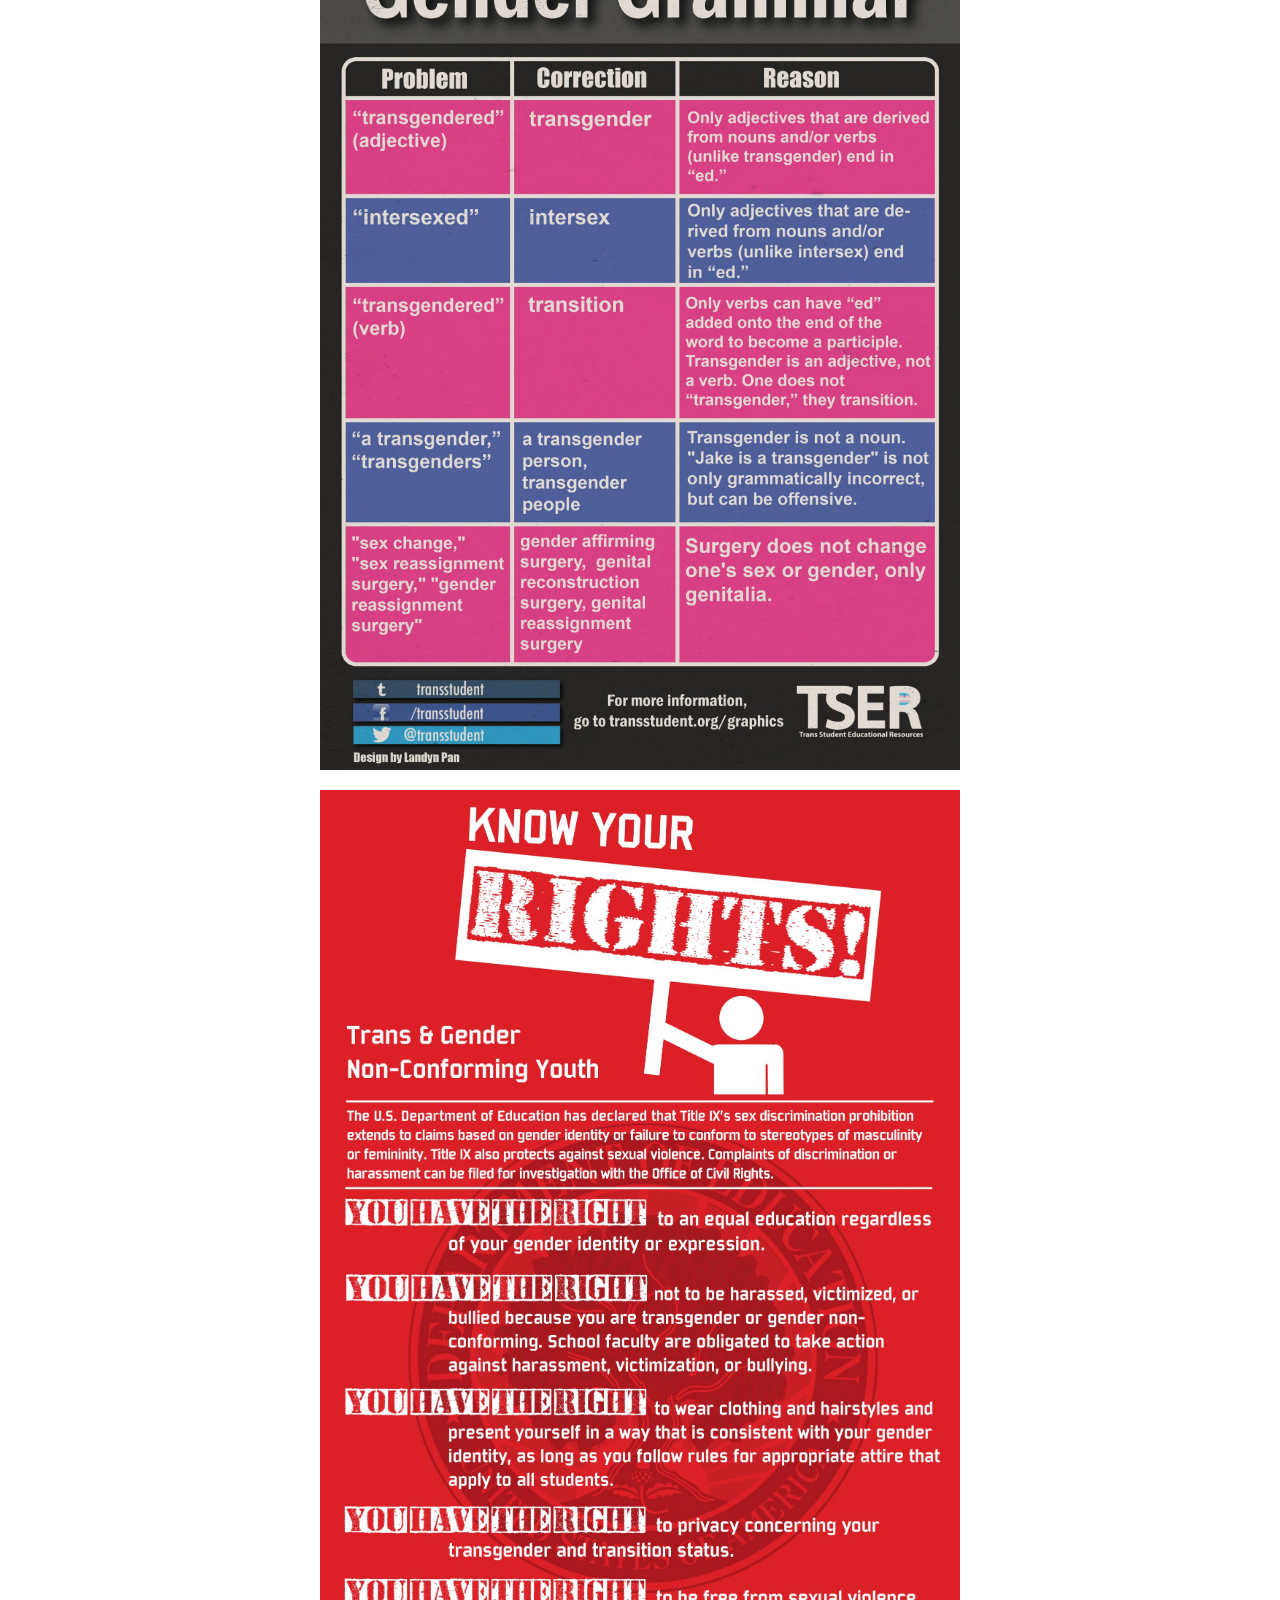
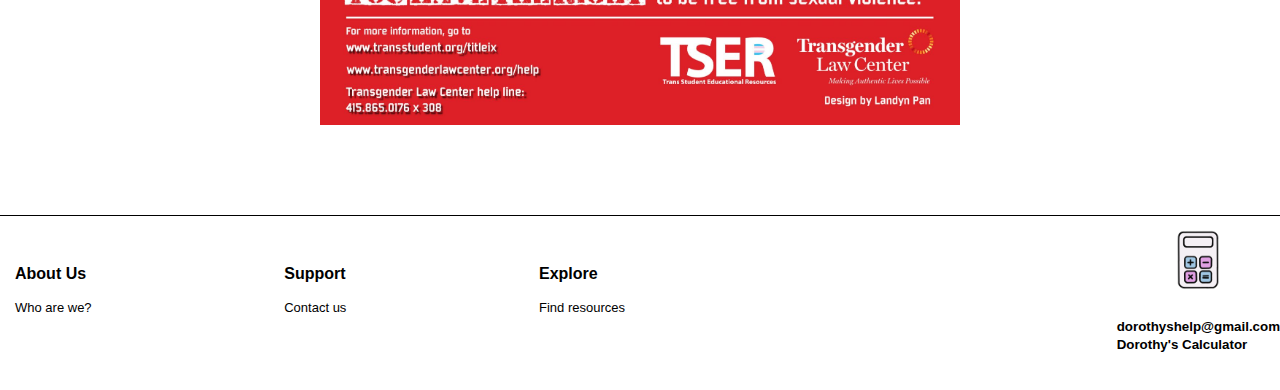
<file: RESOURCES/Onlineresources/onlineresources.html>
<!DOCTYPE html>
<html lang="en">
  <head>
    <meta charset="UTF-8">
    <meta name="viewport" content="width=device-width, initial-scale=1">
    <title>Dorothy's Calculator</title>
          <link rel="stylesheet" href="onlineresources.css">
  </head> 
  <body>

    
    <nav id="sideNav">
      <ul>
        <b>
        <li><a href="/index.html">HOME</a></li>
        <li><a href="/ABOUT US/About_us.html">ABOUT US</a></li>
        <li><a href="/RESOURCES/RESOURCES.html">RESOURCES</a></li>
        <li><a href="/LA MAP/LA_MAP.html">L.A. MAP</a></li>
      </b>
      </ul>
    </nav>
    <img src="/Images/icons8-menu-24.png" id="menuBtn">

    
    
    <h1 style="padding: 10px; border: 5px solid #F5A9B6;">Online Resources</h1>
    
    
    
    
    
   <div class="social-icons">
    <a href="https://www.google.com/?client=safari"><img src="/Images/exit.png" ></a>
    </div>
  


    <div class="header-text">
      
        <div class="box2 sb9">Check out these resources!</div> 
        <div class="box-2">
          <div class="btn btn-two">
            <span> <a href="https://www.plannedparenthood.org/learn/gender-identity/transgender/what-do-i-need-know-about-trans-health-care"> Planned Parenthood</a> </span>
          </div>
        </div>

        <div class="box-2">
          <div class="btn btn-two">
            <span> <a href="https://docs.google.com/document/d/189jjk3FnGzK6hkOjng3whDWqXDZJfAzm8eELYELpsGY/edit?usp=sharing"> Check out this document!</a> </span>
          </div>
        </div>
        <div class="box2 sb9">Check out these inforgraphics! </div> 
        <div class="copyright">
        <small>credit to <a href="https://transstudent.org/">transstudent.org</a></small>
        </div>

          <div class="infographics">

          <img id="transvis"  src="/Images/transvis.jpeg" alt="">
          <img src="/Images/infographic4small2-scaled.jpeg" alt="">
            <img src="/Images/TitleIX-scaled.jpeg" alt="">
          </div>
    </div>

  
<!---Footer-->
<section id="footer">
  <div class="container footer-row">
  <hr>
  <div class="footer-left-col">
  <div class="footer-links">
    
    <div class="link-title">
      <h4>About Us</h4>
 
      <small> <a href="/ABOUT US/About_us.html">  Who are we?</a></small>
    </div>
    <div class="link-title">
      <h4>Support</h4>
      <small><a href="mailto:dorothyshelp@gmail.com">Contact us</a></small>
    </div>
    <div class="link-title">
      <h4>Explore</h4>
      <small><a href= "/RESOURCES/RESOURCES.html">Find resources</a> </small><br>
    </div>
  </div>
  </div>
  <div class="footer-right-col">
   <div class="footer-info">
     <div class="copyright-text"><br>
      <div class="footer-logo">
        <img src="/Images/DCalculator.png">
  
      </div>
      <strong>
       <small><a href="mailto:dorothyshelp@gmail.com">dorothyshelp@gmail.com</a></small><br>
       <small>Dorothy's Calculator</small>
      </strong>
     </div>
    
   </div>
  </div>
  </div>
  </section>
    <script>

        var menuBtn = document.getElementById("menuBtn")
        var sideNav = document.getElementById("sideNav")
        
        sideNav.style.right = "-250px";
        menuBtn.onclick = function(){
              if(sideNav.style.right == "-250px"){
                  sideNav.style.right = "0";
              }
              else{
                sideNav.style.right = "-250px"
              }
        }
        



        </script>
    </body>
</html>
</file>
<file: LA_MAP.css>
*{
    margin: 0;
    padding: 0;
    font-family:  Helvetica, sans-serif; 
  }
  /* link stuff */
  a{
    text-decoration: none;
    color: black;
  }
  a:link {
    text-decoration: none;
    color: black;
  }
  a:visited {
    text-decoration: none;
  }
/* header stuff */
#header{
  height: 1000px;
  background-image: url(/Images/LosAngeles1.png);
  background-position: center;
  background-size: 1400px ;
}
.course-right-col{
  flex-basis: 50%;
}
.course-right-col img{
  width: 100%;

}
.container{
  margin-right: 100px;
  margin-left: 100px;
  display: flex;
  justify-content: center;
  margin-top: -50px;
}
#right{    
  text-align: right;  
  }
.logo{
    margin-top: 30px;
    width: 100px;
}
.header-text {
  max-width: 450px;
  margin-top: 140px;
}
.header-text img {
  width: 100%;
  max-width: 450px;
  margin-top: 140px;
}

h1 {
  font-size: 34px;
}
.square{ 
  height: 20px;
  width: 20px;
  display: inline-block;
  background: rgb(245,169,182);
background: linear-gradient(90deg, rgba(245,169,182,1) 35%, rgba(0,212,255,1) 78%);

  margin: 15px 0;
  color: black;

}
.common-btn {
  padding: 18px 40px;
  background: white;
  outline: none;
  border: 2px solid #000000;
  font-weight: bold;
  cursor: pointer;
  font: 900;
}
p{
  font-size: 15px;
  line-height: 18px;
  color: black;


}
.header-text button{
  margin-top: 20px;
  margin-bottom: 16px;
}
.line-1 {
  width: 20px;
  height: 20px;
  background: rgb(245,169,182);
background: linear-gradient(90deg, rgba(245,169,182,1) 35%, rgba(0,212,255,1) 78%);

  display: inline-block;
}
.line-2 {
  width: 80px;
  height: 1px;
  background: #000000;
  display: inline-block;
}
.line-3 {
  width: 60px;
  height: 1px;
  background: #000000;
  display: inline-block;
}
.line{
  line-height: 8px;
}
/* box stuff */
.box2 {
  width: 300px;
  margin: 50px auto;
  border: 4px solid #54CDFC;
  padding: 20px;
  text-align: center;
  font-weight: 900;
  color: black;
  font-family: arial;
  position: relative;
  top: 90px;
  background: white;
}

.sb9:before {
  content: "";
  width: 0px;
  height: 0px;
  position: absolute;
  border-left: 10px solid transparent;
  border-right: 10px solid transparent;

  border-bottom: 0px solid transparent;
  right: 50%;
  bottom: -23px;
 }

 .sb9:after {
  content: "";
  width: 0px;
  height: 0px;
  position: absolute;
  border-left: 10px solid transparent;
  border-right: 10px solid transparent;

  border-bottom: 0px solid transparent;
  right: 50%;
  bottom: -18px;
 }

h1{
  margin: 0;
    padding: 0;
    font-family:  Helvetica, sans-serif; 
    text-align: center;
    position: relative;
    top: 90px;
}

#sideNav{
    width: 250px;
    height: 100vh;
    position: fixed;
    right: -250px;
    top: 0;
    font-size: x-large;
    background-image: linear-gradient(to bottom right, #54CDFC, #F5A9B6);
    z-index: 2;
    transition: 1.0s;
  }

nav ul li{
    list-style: none;
    margin: 50px 20px;
  }
  nav ul li a{
    text-decoration: none;
    color: black;
  }
  #menuBtn{
    width: 50px;
    position: fixed;
    right: 65px;
    top: 35px;
    z-index: 2;
    cursor: pointer;
  }
  /*----social-icons----*/
.social-icons{
  width: 50px;
  position: fixed;
  top: 50%;
  left: 0;
  transform: translateY(-50%);
  z-index: 1;
}
.social-icons img{
  display: block;
  width: 110px;
  margin: 0 auto 20px;
  cursor: pointer;
  padding-left: 10px;
}

#footer {
  padding: 50px 0 30px;

}
hr{
  width: 100%;
  border: 0;
  border-top: 1px solid black;
}
.footer-row{
  display: flex;
  align-items: center;
  justify-content: space-between;
  flex-wrap: wrap;
  position: relative;
  top: 50px;
}
.footer-left-col{
  flex-basis: 50%;
  margin-top: 60px;
}
.footer-rigth-col{
  flex-basis: 35%;
}
.footer-links{
  display: flex;
  justify-content: space-between;
  flex-wrap: wrap;

}
.link-title h4{
  color: black;
  margin-bottom: 20px;
  position: relative;
  top: -50px;
  margin: 15px;
}
.link-title small{
  font-size: 13px;
  color: black;
  position: relative;
  top: -50px;
  margin: 15px;
}
.footer-info{
  display: flex;
  align-items: flex-end;
  justify-content: space-between;
  flex-wrap: wrap;
  position: relative;
  top: -35px;
}
.footer-logo img{
  width: 100px;
  position: relative;
  top: 15px;

}
.footer-logo button{
  padding: 12px 38px;
  margin-top: 20px;
  font-size: 10px;

}
.copyright-text, .footer-logo{
  flex-basis: 40%;
  position: relative;
  top: -2px;

}


@media only screen and (max-width:564px){
  /* menu button */
  #menuBtn{
    width: 40px;
    right: 50px;
  }
  /* the little square */
  .square{ 
    height: 10px;
    width: 10px;
  }
  /* footer */


  .footer-left-col,.footer-right-col{
    flex-basis: 100%;
  }
  .link-title {
    flex-basis: 50%;
    margin-bottom: 30px;
  }
  #footer {
    position: relative;
    top: -300px;
    align-items: center;
    flex-wrap: wrap;
    left: -50px;
  }
  
  .footer-logo img{
    width: 50px;
    position: relative;
    top: 100px;
    left: -15px;
  
  }
    /* exit button */
  .social-icons img{
    width: 60px;
    margin: 15px auto ;
    position: relative;
    top: 190px;
  }
  .header-text {
    max-width: 250px;
    margin-top: 140px;
  }

/* box */
.box2 {
  width: 200px;
  margin: 50px auto;
  border: 4px solid #54CDFC;
  padding: 20px;
  text-align: center;
  font-weight: 900;
  color: black;
  font-family: arial;
  position: relative;
  top: 90px;
  background: white;
}



}
</file>
<file: ABOUT US/ABOUT_US.css>
*{
    margin: 0;
    padding: 0;
    font-family:  Helvetica, sans-serif; 
  }

  h2{
    margin: 10px;
    padding: 120px;
    font-family:  Helvetica, sans-serif; 
    text-align: center;
    position: relative;
    top: 90px;
  }


h1{
  padding: 10px; border: 5px solid #F5A9B6;
}
  nav ul li{
    list-style: none;
    margin: 50px 20px;
  }
  nav ul li a{
    text-decoration: none;
    color: black;
    font: bold;
  }
  a{
    text-decoration: none;
    color: black;
  }
  a:link {
    text-decoration: none;
    color: black;
  }
  a:visited {
    text-decoration: none;
  }


/* Why Dorothy's Calculator */

#header{
  height: 100vh;
  background-image: url(/Images/LosAngeles1.png);
  background-position: center;
  background-size: cover;
  position: relative;
  top: -250px;
}
h3{
  font-size: xx-large;
}
.course-right-col{
flex-basis: 50%;
}
.course-right-col img{
width: 100%;
}
.container{
margin-right: 100px;
margin-left: 100px;
position: relative;
top: 190px;
}
.header-text {
max-width: 450px;
margin-top: 190px;
}

#about{
  padding: 100px 0;
  display: flex;
  align-items: center;
  flex-wrap: wrap;
  background-position: center;
  background-size: 70vh;
  position: relative;
  top: -650px;
  font-size: x-large;
}
  
.about-left-col{
  flex-basis: 50%;
}
.about-left-col img{
  width: 100%;
}
.about-right-col{
  flex-basis: 50%;
  text-align: right;
}
.about-text{
  max-width: 450px;
  margin-right: 180px;
  display: inline-block;
  width: 120%;
  position: relative;
}
.about-text h2{
  margin: 50px 0 10px;
  font-size: 28px;
  font-style: italic;
}

/* squares */
.square{ 
height: 20px;
width: 20px;
display: inline-block;
background: rgb(245,169,182);
background: linear-gradient(90deg, rgba(245,169,182,1) 35%, rgba(0,212,255,1) 78%);
margin: 15px 0;
color: black;

}
.common-btn {
padding: 18px 40px;
background: white;
outline: none;
border: 2px solid #000000;
font-weight: bold;
cursor: pointer;
}
p{
font-size: 15px;
line-height: 18px;
color: black;
}
.header-text button{
margin-top: 20px;
margin-bottom: 16px;
}
.line-1 {
width: 20px;
height: 20px;
background: rgb(245,169,182);
background: linear-gradient(90deg, rgba(245,169,182,1) 35%, rgba(0,212,255,1) 78%);

display: inline-block;
}
.line-2 {
width: 80px;
height: 1px;
background: #000000;
display: inline-block;
}
.line-3 {
width: 60px;
height: 1px;
background: #000000;
display: inline-block;
}
.line{
line-height: 8px;
}

  


  /* menu */
#sideNav{
    width: 250px;
    height: 100vh;
    position: fixed;
    right: -250px;
    top: 0;
    font-size: x-large;
    background-image: linear-gradient(to bottom right, #54CDFC, #F5A9B6);
    z-index: 2;
    transition: 1.0s;
  }

nav ul li{
  list-style: none;
  margin: 50px 20px;
}
nav ul li a{
  text-decoration: none;
  color: black;
  font: bold;
}
#menuBtn{
  width: 50px;
  position: fixed;
  right: 65px;
  top: 35px;
  z-index: 2;
  cursor: pointer;
}
/* header */
h1{
  margin: 0;
    padding: 0;
    font-family:  Helvetica, sans-serif; 
    text-align: center;
    position: relative;
    top: 90px;
}

  /* Speach Bubble */
  .box2 {
    width: 300px;
    margin: 50px auto;
    border: 4px solid #54CDFC;
    padding: 20px;
    text-align: center;
    font-weight: 900;
    color: black;
    font-family: arial;
    position: relative;
    top: 90px;
  }

  .sb9:before {
    content: "";
    width: 0px;
    height: 0px;
    position: absolute;
    border-left: 10px solid transparent;
    border-right: 10px solid transparent;
    border-top: 10px solid #54CDFC;
    border-bottom: 10px solid transparent;
    right: 50%;
    bottom: -23px;
   }

   .sb9:after {
    content: "";
    width: 0px;
    height: 0px;
    position: absolute;
    border-left: 10px solid transparent;
    border-right: 10px solid transparent;
    border-top: 10px solid #fff;
    border-bottom: 10px solid transparent;
    right: 50%;
    bottom: -18px;
   }




   
     
/* speech bubble image */
#center {  
    text-align: center;
}

/* Fernando */

#fernando{
  border-radius: 50%; 
  width: 100px;
  position: relative; 
  align-items: center;
  top: 60px;
}

/* anna */
#anna{
  border-radius: 50%; 
  width: 100px;
  position: relative; 
  align-items: center;
  top: 60px;
}

/* Footer */

#footer {
  position: relative;
  top: -510px;
  align-items: center;
  flex-wrap: wrap;
  left: -10px;
}
hr{
  width: 100%;
  border: 0;
  border-top: 1px solid black;
}
.footer-row{
  display: flex;
  align-items: center;
  justify-content: space-between;
  flex-wrap: wrap;
  position: relative;
  top: -50px;
}
.footer-left-col{
  flex-basis: 50%;
  margin-top: 60px;
}
.footer-rigth-col{
  flex-basis: 35%;
}
.footer-links{
  display: flex;
  justify-content: space-between;
  flex-wrap: wrap;

}
.link-title h4{
  color: black;
  margin-bottom: 20px;
  position: relative;
  top: -50px;
  margin: 15px;
}
.link-title small{
  font-size: 13px;
  color: black;
  position: relative;
  top: -50px;
  margin: 15px;
}
.footer-info{
  display: flex;
  align-items: flex-end;
  justify-content: space-between;
  flex-wrap: wrap;
  position: relative;
  top: -35px;
}
.footer-logo img{
  width: 100px;
  position: relative;
  top: 15px;

}
.footer-logo button{
  padding: 12px 38px;
  margin-top: 20px;
  font-size: 10px;

}
.copyright-text, .footer-logo{
  flex-basis: 40%;
  position: relative;
  top: -2px;

}
/*----social-icons----*/
.social-icons{
  width: 50px;
  position: fixed;
  top: 50%;
  left: 0;
  transform: translateY(-50%);
  z-index: 1;
}
.social-icons img{
  display: block;
  width: 110px;
  margin: 0 auto 20px;
  cursor: pointer;
  padding-left: 30px;
}



@media only screen and (max-width:564px){

.container{
    margin-right: 50px;
    margin-left: 50px;
    position: relative;
    top: -50px;
    left: -30px;
  }
#menuBtn{
    width: 40px;
    right: 50px;
  }
.footer-logo img{
    width: 50px;
    position: relative;
    top: 100px;
    left: -10px;
  
  }
  
.social-icons img{
    width: 60px;
    margin: 15px auto ;
    position: relative;
    top: 190px;
  }
#center {  
    text-align: center;
    position: relative;
    top: 80px;
}

.footer-left-col,.footer-right-col{
  flex-basis: 100%;
}
.link-title {
  flex-basis: 50%;
  margin-bottom: 30px;
}
#footer {
  position: relative;
  top: -450px;
  align-items: center;
  flex-wrap: wrap;

}

.footer-logo img{
  width: 50px;
  position: relative;
  top: 100px;
  left: -10px;

}


/* being developed */
h2{
  text-align: center;
  position: relative;
  top: 80px;
  left: -120px;
  width: 100%;
}

.about-left-col,.about-right-col{
  flex-basis: 100%;
  position: relative;
}
#about{
  padding: 100px 0;
  display: flex;
  align-items: center;
  flex-wrap: wrap;
  left: 40px;
  background-position: center;
  background-size: 80vh;
}

.about-text{
  margin: 50px 50px 0;
  display: inline-block;
  max-width: 200px;
  left: -20px;
  top: 140px;
}
.about-text h2{
  font-size: 18px;
}
.header-text {
  margin-top: 450px;
}
}
</file>
<file: LA MAP/LA_MAP.css>
*{
    margin: 0;
    padding: 0;
    font-family:  Helvetica, sans-serif; 
  }
  /* link stuff */
  a{
    text-decoration: none;
    color: black;
  }
  a:link {
    text-decoration: none;
    color: black;
  }
  a:visited {
    text-decoration: none;
  }
/* header stuff */
#header{
  height: 1000px;
  background-image: url(/Images/LosAngeles1.png);
  background-position: center;
  background-size: 1400px ;
}
.course-right-col{
  flex-basis: 50%;
}
.course-right-col img{
  width: 100%;

}
.container{
  margin-right: 100px;
  margin-left: 100px;
  display: flex;
  justify-content: center;
  margin-top: -50px;
}
#right{    
  text-align: right;  
  }
.logo{
    margin-top: 30px;
    width: 100px;
}
.header-text {
  max-width: 450px;
  margin-top: 140px;
}
.header-text img {
  width: 100%;
  max-width: 450px;
  margin-top: 140px;
}

h1 {
  font-size: 34px;
}
.square{ 
  height: 20px;
  width: 20px;
  display: inline-block;
  background: rgb(245,169,182);
background: linear-gradient(90deg, rgba(245,169,182,1) 35%, rgba(0,212,255,1) 78%);

  margin: 15px 0;
  color: black;

}
.common-btn {
  padding: 18px 40px;
  background: white;
  outline: none;
  border: 2px solid #000000;
  font-weight: bold;
  cursor: pointer;
  font: 900;
}
p{
  font-size: 15px;
  line-height: 18px;
  color: black;


}
.header-text button{
  margin-top: 20px;
  margin-bottom: 16px;
}
.line-1 {
  width: 20px;
  height: 20px;
  background: rgb(245,169,182);
background: linear-gradient(90deg, rgba(245,169,182,1) 35%, rgba(0,212,255,1) 78%);

  display: inline-block;
}
.line-2 {
  width: 80px;
  height: 1px;
  background: #000000;
  display: inline-block;
}
.line-3 {
  width: 60px;
  height: 1px;
  background: #000000;
  display: inline-block;
}
.line{
  line-height: 8px;
}
/* box stuff */
.box2 {
  width: 300px;
  margin: 50px auto;
  border: 4px solid #54CDFC;
  padding: 20px;
  text-align: center;
  font-weight: 900;
  color: black;
  font-family: arial;
  position: relative;
  top: 90px;
  background: white;
}

.sb9:before {
  content: "";
  width: 0px;
  height: 0px;
  position: absolute;
  border-left: 10px solid transparent;
  border-right: 10px solid transparent;

  border-bottom: 0px solid transparent;
  right: 50%;
  bottom: -23px;
 }

 .sb9:after {
  content: "";
  width: 0px;
  height: 0px;
  position: absolute;
  border-left: 10px solid transparent;
  border-right: 10px solid transparent;

  border-bottom: 0px solid transparent;
  right: 50%;
  bottom: -18px;
 }

h1{
  margin: 0;
    padding: 0;
    font-family:  Helvetica, sans-serif; 
    text-align: center;
    position: relative;
    top: 90px;
}

#sideNav{
    width: 250px;
    height: 100vh;
    position: fixed;
    right: -250px;
    top: 0;
    font-size: x-large;
    background-image: linear-gradient(to bottom right, #54CDFC, #F5A9B6);
    z-index: 2;
    transition: 1.0s;
  }

nav ul li{
    list-style: none;
    margin: 50px 20px;
  }
  nav ul li a{
    text-decoration: none;
    color: black;
  }
  #menuBtn{
    width: 50px;
    position: fixed;
    right: 65px;
    top: 35px;
    z-index: 2;
    cursor: pointer;
  }
  /*----social-icons----*/
.social-icons{
  width: 50px;
  position: fixed;
  top: 50%;
  left: 0;
  transform: translateY(-50%);
  z-index: 1;
}
.social-icons img{
  display: block;
  width: 110px;
  margin: 0 auto 20px;
  cursor: pointer;
  padding-left: 10px;
}

#footer {
  padding: 50px 0 30px;

}
hr{
  width: 100%;
  border: 0;
  border-top: 1px solid black;
}
.footer-row{
  display: flex;
  align-items: center;
  justify-content: space-between;
  flex-wrap: wrap;
  position: relative;
  top: 50px;
}
.footer-left-col{
  flex-basis: 50%;
  margin-top: 60px;
}
.footer-rigth-col{
  flex-basis: 35%;
}
.footer-links{
  display: flex;
  justify-content: space-between;
  flex-wrap: wrap;

}
.link-title h4{
  color: black;
  margin-bottom: 20px;
  position: relative;
  top: -50px;
  margin: 15px;
}
.link-title small{
  font-size: 13px;
  color: black;
  position: relative;
  top: -50px;
  margin: 15px;
}
.footer-info{
  display: flex;
  align-items: flex-end;
  justify-content: space-between;
  flex-wrap: wrap;
  position: relative;
  top: -35px;
}
.footer-logo img{
  width: 100px;
  position: relative;
  top: 15px;

}
.footer-logo button{
  padding: 12px 38px;
  margin-top: 20px;
  font-size: 10px;

}
.copyright-text, .footer-logo{
  flex-basis: 40%;
  position: relative;
  top: -2px;

}


@media only screen and (max-width:564px){
  /* menu button */
  #menuBtn{
    width: 40px;
    right: 50px;
  }
  /* the little square */
  .square{ 
    height: 10px;
    width: 10px;
  }
  /* footer */


  .footer-left-col,.footer-right-col{
    flex-basis: 100%;
  }
  .link-title {
    flex-basis: 50%;
    margin-bottom: 30px;
  }
  #footer {
    position: relative;
    top: -300px;
    align-items: center;
    flex-wrap: wrap;
    left: -50px;
  }
  
  .footer-logo img{
    width: 50px;
    position: relative;
    top: 100px;
    left: -15px;
  
  }
    /* exit button */
  .social-icons img{
    width: 60px;
    margin: 15px auto ;
    position: relative;
    top: 190px;
  }
  .header-text {
    max-width: 250px;
    margin-top: 140px;
  }

/* box */
.box2 {
  width: 200px;
  margin: 50px auto;
  border: 4px solid #54CDFC;
  padding: 20px;
  text-align: center;
  font-weight: 900;
  color: black;
  font-family: arial;
  position: relative;
  top: 90px;
  background: white;
}



}
</file>
<file: Parents, Friends, etc/friends.css>
*{
    margin: 0;
    padding: 0;
    font-family:  Helvetica, sans-serif; 
  }
  html{
    height: 100%;
  }

  h2{
    margin: 10px;
    padding: 120px;
    font-family:  Helvetica, sans-serif; 
    text-align: center;
    position: relative;
    top: 90px;
  }

  /* text */
  small{
      text-align: center;
  }
  .text2{
      position: absolute;
      top: -50px;
  }

  /* copyright */
  .copyright{
    text-align: center;
    position: relative;
    top: 10px;
  }
  /* links */
  nav ul li{
    list-style: none;
    margin: 50px 20px;
  }
  nav ul li a{
    text-decoration: none;
    color: black;
    font: bold;
  }
  #menuBtn{
    width: 50px;
    position: fixed;
    right: 65px;
    top: 35px;
    z-index: 2;
    cursor: pointer;
  }
   /* link stuff */
   a{
    text-decoration: none;
    color: black;
  }
  a:link {
    text-decoration: none;
    color: black;
  }
  a:visited {
    text-decoration: none;
  }
  /* header */
  h1{
    margin: 0;
      padding: 0;
      font-family:  Helvetica, sans-serif; 
      text-align: center;
      position: relative;
      top: 90px;
  }
 .box-2{ 
   padding-bottom: 15px;
 }
 #header{ 
   position: relative;
   top: 39px;
   align-items: center;
 }

/* Menu */
 #sideNav{
    width: 250px;
    height: 100vh;
    position: fixed;
    right: -250px;
    top: 0;
    font-size: x-large;
    background-image: linear-gradient(to bottom right, #54CDFC, #F5A9B6);
    z-index: 2;
    transition: 1.0s;
  }
  nav ul li{
    list-style: none;
    margin: 50px 20px;
  }
  nav ul li a{
    text-decoration: none;
    color: black;
    font: bold;
  }
  #menuBtn{
    width: 50px;
    position: fixed;
    right: 65px;
    top: 35px;
    z-index: 2;
    cursor: pointer;
  }
  /* boxes */
  .btn-two {
	color: rgb(0, 0, 0);
	transition: all 0.5s;
	position: relative;	
    display: flex;
    top: 50px;
}
.btn-two span {
	z-index: 2;	
	display: block;
	position: absolute;
	width: 100%;
	height: 100%;	
}
.btn-two::before {
	content: '';
	position: absolute;
	top: 0;
	left: 0;
	width: 100%;
	height: 100%;
	z-index: 1;
	transition: all 0.5s;
	border: 1px solid #54CDFC;
	background-color: #54ccfc30;
}
.btn-two::after {
	content: '';
	position: absolute;
	top: 0;
	left: 0;
	width: 100%;
	height: 100%;
	z-index: 1;
	transition: all 0.5s;
	border: 1px solid #54CDFC;
	background-color: #54ccfc30;
}
.btn-two:hover::before {
  transform: rotate(-45deg);
  background-color: #54ccfc30;
}
.btn-two:hover::after {
  transform: rotate(45deg);
  background-color: #54ccfc30;
}



div[class*=box] {
	height: 33.33%;
	width: 100%; 
  display: flex;
  justify-content: center;
  align-items: center;
}

.box-2 { background-color: white; }


.btn {
	line-height: 50px;
	height: 50px;
	text-align: center;
	width: 250px;
	cursor: pointer;
}
/* description boxes */
  .box2 {
    max-width: 300px;
    max-height: 50px;
    margin: 50px auto;
    border: 4px solid #54CDFC;
    padding: 20px;
    text-align: center;
    font-weight: 900;
    color: black;
    font-family: arial;
    position: relative;
    top: 50px;
    background: white;
  }
  
  .sb9:before {
    content: "";
    width: 0px;
    height: 0px;
    position: absolute;
    border-left: 10px solid transparent;
    border-right: 10px solid transparent;
    border-top: 10px solid #54CDFC;
    border-bottom: 10px solid transparent;
    right: 50%;
    bottom: -23px;
   }
  
   .sb9:after {
    content: "";
    width: 0px;
    height: 0px;
    position: absolute;
    border-left: 10px solid transparent;
    border-right: 10px solid transparent;
    border-top: 10px solid #fff;
    border-bottom: 10px solid transparent;
    right: 50%;
    bottom: -18px;
   }
  
  
 /*----social-icons----*/
.social-icons{
  width: 50px;
  position: fixed;
  top: 50%;
  left: 0;
  transform: translateY(-50%);
  z-index: 1;
}
.social-icons img{
  display: block;
  width: 110px;
  margin: 0 auto 20px;
  cursor: pointer;
  padding-left: 10px;
}

/* Footer */

#footer {
  padding: 50px 0 30px;

}
hr{
  width: 100%;
  border: 0;
  border-top: 1px solid black;
}
.footer-row{
  display: flex;
  align-items: center;
  justify-content: space-between;
  flex-wrap: wrap;
  position: relative;
  top: 50px;
}
.footer-left-col{
  flex-basis: 50%;
  margin-top: 60px;
}
.footer-rigth-col{
  flex-basis: 35%;
}
.footer-links{
  display: flex;
  justify-content: space-between;
  flex-wrap: wrap;

}
.link-title h4{
  color: black;
  margin-bottom: 20px;
  position: relative;
  top: -50px;
  margin: 15px;
}
.link-title small{
  font-size: 13px;
  color: black;
  position: relative;
  top: -50px;
  margin: 15px;
}
.footer-info{
  display: flex;
  align-items: flex-end;
  justify-content: space-between;
  flex-wrap: wrap;
  position: relative;
  top: -35px;
}
.footer-logo img{
  width: 100px;
  position: relative;
  top: 15px;

}
.footer-logo button{
  padding: 12px 38px;
  margin-top: 20px;
  font-size: 10px;

}
.copyright-text, .footer-logo{
  flex-basis: 40%;
  position: relative;
  top: -2px;

}

/* infographic */

img{
  width: 50%;
  padding-bottom: 20px;
  top: 30px;
  position: relative;
  display: block;
  margin-left: auto;
  margin-right: auto;
}




@media only screen and (max-width:564px){

  .container{
    margin-right: 50px;
    margin-left: 50px;
    position: relative;
    top: -50px;
    left: -30px;
  }

  #menuBtn{
    width: 40px;
    right: 50px;
  }
  .footer-left-col,.footer-right-col{
    flex-basis: 100%;
  }
  .link-title {
    flex-basis: 50%;
    margin-bottom: 30px;
  }
  #footer {
    position: relative;
    top: 80px;
    align-items: center;
    flex-wrap: wrap;
  
  }
  
  .footer-logo img{
    width: 50px;
    position: relative;
    top: 100px;
    left: -10px;
  
  }
  h1{
    margin: 0;
      padding: 0;
      font-family:  Helvetica, sans-serif; 
      text-align: center;
      position: relative;
      top: 90px;
  }
   /* exit button */
.social-icons img{
  width: 60px;
  margin: 15px auto ;
  position: relative;
  top: 190px;
}
.header-text {
  max-width: 250px;
  margin-top: 140px;
  position: relative;
  left: 35px;
  align-items: center;

}

.box2 {
  position: relative;
  top: -5px;
  left: 5px;

}

.btn-two {
	color: rgb(0, 0, 0);
	transition: all 0.5s;
	position: relative;	
    display: flex;
    top: -10px;
    left: 25px;
}

img{
  width: 70%;
  padding-bottom: 20px;
  top: 30px;
  position: relative;
  display: block;
  margin-left: auto;
  margin-right: auto;
}
h2{
    text-align: center;
    position: relative;
    top: 80px;
    left: -120px;
    width: 90%;
  }


  
}
</file>
<file: Parents, Friends, etc/organizations.css>
*{
    margin: 0;
    padding: 0;
    font-family:  Helvetica, sans-serif; 
  }
  html{
    height: 100%;
  }

  h2{
    margin: 10px;
    padding: 120px;
    font-family:  Helvetica, sans-serif; 
    text-align: center;
    position: relative;
    top: 90px;
  }

  /* text */
  small{
      text-align: center;
  }
  .text2{
      position: absolute;
      top: -50px;
  }

  /* copyright */
  .copyright{
    text-align: center;
    position: relative;
    top: 10px;
  }
  /* links */
  nav ul li{
    list-style: none;
    margin: 50px 20px;
  }
  nav ul li a{
    text-decoration: none;
    color: black;
    font: bold;
  }
  #menuBtn{
    width: 50px;
    position: fixed;
    right: 65px;
    top: 35px;
    z-index: 2;
    cursor: pointer;
  }
   /* link stuff */
   a{
    text-decoration: none;
    color: black;
  }
  a:link {
    text-decoration: none;
    color: black;
  }
  a:visited {
    text-decoration: none;
  }
  /* header */
  h1{
    margin: 0;
      padding: 0;
      font-family:  Helvetica, sans-serif; 
      text-align: center;
      position: relative;
      top: 90px;
  }
 .box-2{ 
   padding-bottom: 15px;
 }
 #header{ 
   position: relative;
   top: 39px;
   align-items: center;
 }

/* Menu */
 #sideNav{
    width: 250px;
    height: 100vh;
    position: fixed;
    right: -250px;
    top: 0;
    font-size: x-large;
    background-image: linear-gradient(to bottom right, #54CDFC, #F5A9B6);
    z-index: 2;
    transition: 1.0s;
  }
  nav ul li{
    list-style: none;
    margin: 50px 20px;
  }
  nav ul li a{
    text-decoration: none;
    color: black;
    font: bold;
  }
  #menuBtn{
    width: 50px;
    position: fixed;
    right: 65px;
    top: 35px;
    z-index: 2;
    cursor: pointer;
  }
  /* boxes */
  .btn-two {
	color: rgb(0, 0, 0);
	transition: all 0.5s;
	position: relative;	
    display: flex;
    top: 50px;
}
.btn-two span {
	z-index: 2;	
	display: block;
	position: absolute;
	width: 100%;
	height: 100%;	
}
.btn-two::before {
	content: '';
	position: absolute;
	top: 0;
	left: 0;
	width: 100%;
	height: 100%;
	z-index: 1;
	transition: all 0.5s;
	border: 1px solid #54CDFC;
	background-color: #54ccfc30;
}
.btn-two::after {
	content: '';
	position: absolute;
	top: 0;
	left: 0;
	width: 100%;
	height: 100%;
	z-index: 1;
	transition: all 0.5s;
	border: 1px solid #54CDFC;
	background-color: #54ccfc30;
}
.btn-two:hover::before {
  transform: rotate(-45deg);
  background-color: #54ccfc30;
}
.btn-two:hover::after {
  transform: rotate(45deg);
  background-color: #54ccfc30;
}



div[class*=box] {
	height: 33.33%;
	width: 100%; 
  display: flex;
  justify-content: center;
  align-items: center;
}

.box-2 { background-color: white; }


.btn {
	line-height: 50px;
	height: 50px;
	text-align: center;
	width: 250px;
	cursor: pointer;
}
/* description boxes */
  .box2 {
    max-width: 300px;
    max-height: 50px;
    margin: 50px auto;
    border: 4px solid #54CDFC;
    padding: 20px;
    text-align: center;
    font-weight: 900;
    color: black;
    font-family: arial;
    position: relative;
    top: 50px;
    background: white;
  }
  
  .sb9:before {
    content: "";
    width: 0px;
    height: 0px;
    position: absolute;
    border-left: 10px solid transparent;
    border-right: 10px solid transparent;
    border-top: 10px solid #54CDFC;
    border-bottom: 10px solid transparent;
    right: 50%;
    bottom: -23px;
   }
  
   .sb9:after {
    content: "";
    width: 0px;
    height: 0px;
    position: absolute;
    border-left: 10px solid transparent;
    border-right: 10px solid transparent;
    border-top: 10px solid #fff;
    border-bottom: 10px solid transparent;
    right: 50%;
    bottom: -18px;
   }
  
  
 /*----social-icons----*/
.social-icons{
  width: 50px;
  position: fixed;
  top: 50%;
  left: 0;
  transform: translateY(-50%);
  z-index: 1;
}
.social-icons img{
  display: block;
  width: 110px;
  margin: 0 auto 20px;
  cursor: pointer;
  padding-left: 10px;
}

/* Footer */

#footer {
  padding: 50px 0 30px;

}
hr{
  width: 100%;
  border: 0;
  border-top: 1px solid black;
}
.footer-row{
  display: flex;
  align-items: center;
  justify-content: space-between;
  flex-wrap: wrap;
  position: relative;
  top: 50px;
}
.footer-left-col{
  flex-basis: 50%;
  margin-top: 60px;
}
.footer-rigth-col{
  flex-basis: 35%;
}
.footer-links{
  display: flex;
  justify-content: space-between;
  flex-wrap: wrap;

}
.link-title h4{
  color: black;
  margin-bottom: 20px;
  position: relative;
  top: -50px;
  margin: 15px;
}
.link-title small{
  font-size: 13px;
  color: black;
  position: relative;
  top: -50px;
  margin: 15px;
}
.footer-info{
  display: flex;
  align-items: flex-end;
  justify-content: space-between;
  flex-wrap: wrap;
  position: relative;
  top: -35px;
}
.footer-logo img{
  width: 100px;
  position: relative;
  top: 15px;

}
.footer-logo button{
  padding: 12px 38px;
  margin-top: 20px;
  font-size: 10px;

}
.copyright-text, .footer-logo{
  flex-basis: 40%;
  position: relative;
  top: -2px;

}

/* infographic */

img{
  width: 50%;
  padding-bottom: 20px;
  top: 30px;
  position: relative;
  display: block;
  margin-left: auto;
  margin-right: auto;
}




@media only screen and (max-width:564px){

  .container{
    margin-right: 50px;
    margin-left: 50px;
    position: relative;
    top: -50px;
    left: -30px;
  }

  #menuBtn{
    width: 40px;
    right: 50px;
  }
  .footer-left-col,.footer-right-col{
    flex-basis: 100%;
  }
  .link-title {
    flex-basis: 50%;
    margin-bottom: 30px;
  }
  #footer {
    position: relative;
    top: 80px;
    align-items: center;
    flex-wrap: wrap;
  
  }
  
  .footer-logo img{
    width: 50px;
    position: relative;
    top: 100px;
    left: -10px;
  
  }
  h1{
    margin: 0;
      padding: 0;
      font-family:  Helvetica, sans-serif; 
      text-align: center;
      position: relative;
      top: 90px;
  }
   /* exit button */
.social-icons img{
  width: 60px;
  margin: 15px auto ;
  position: relative;
  top: 190px;
}
.header-text {
  max-width: 250px;
  margin-top: 140px;
  position: relative;
  left: 35px;
  align-items: center;

}

.box2 {
  position: relative;
  top: -5px;
  left: 5px;

}

.btn-two {
	color: rgb(0, 0, 0);
	transition: all 0.5s;
	position: relative;	
    display: flex;
    top: -10px;
    left: 25px;
}

img{
  width: 70%;
  padding-bottom: 20px;
  top: 30px;
  position: relative;
  display: block;
  margin-left: auto;
  margin-right: auto;
}
h2{
    text-align: center;
    position: relative;
    top: 80px;
    left: -120px;
    width: 90%;
  }


  
}
</file>
<file: Parents, Friends, etc/parents.css>
*{
    margin: 0;
    padding: 0;
    font-family:  Helvetica, sans-serif; 
  }
  html{
    height: 100%;
  }

  h2{
    margin: 10px;
    padding: 120px;
    font-family:  Helvetica, sans-serif; 
    text-align: center;
    position: relative;
    top: 90px;
  }

  /* text */
  small{
      text-align: center;
  }
  .text2{
      position: absolute;
      top: -50px;
  }

  /* copyright */
  .copyright{
    text-align: center;
    position: relative;
    top: 10px;
  }
  /* links */
  nav ul li{
    list-style: none;
    margin: 50px 20px;
  }
  nav ul li a{
    text-decoration: none;
    color: black;
    font: bold;
  }
  #menuBtn{
    width: 50px;
    position: fixed;
    right: 65px;
    top: 35px;
    z-index: 2;
    cursor: pointer;
  }
   /* link stuff */
   a{
    text-decoration: none;
    color: black;
  }
  a:link {
    text-decoration: none;
    color: black;
  }
  a:visited {
    text-decoration: none;
  }
  /* header */
  h1{
    margin: 0;
      padding: 0;
      font-family:  Helvetica, sans-serif; 
      text-align: center;
      position: relative;
      top: 90px;
  }
 .box-2{ 
   padding-bottom: 15px;
 }
 #header{ 
   position: relative;
   top: 39px;
   align-items: center;
 }

/* Menu */
 #sideNav{
    width: 250px;
    height: 100vh;
    position: fixed;
    right: -250px;
    top: 0;
    font-size: x-large;
    background-image: linear-gradient(to bottom right, #54CDFC, #F5A9B6);
    z-index: 2;
    transition: 1.0s;
  }
  nav ul li{
    list-style: none;
    margin: 50px 20px;
  }
  nav ul li a{
    text-decoration: none;
    color: black;
    font: bold;
  }
  #menuBtn{
    width: 50px;
    position: fixed;
    right: 65px;
    top: 35px;
    z-index: 2;
    cursor: pointer;
  }
  /* boxes */
  .btn-two {
	color: rgb(0, 0, 0);
	transition: all 0.5s;
	position: relative;	
    display: flex;
    top: 50px;
}
.btn-two span {
	z-index: 2;	
	display: block;
	position: absolute;
	width: 100%;
	height: 100%;	
}
.btn-two::before {
	content: '';
	position: absolute;
	top: 0;
	left: 0;
	width: 100%;
	height: 100%;
	z-index: 1;
	transition: all 0.5s;
	border: 1px solid #54CDFC;
	background-color: #54ccfc30;
}
.btn-two::after {
	content: '';
	position: absolute;
	top: 0;
	left: 0;
	width: 100%;
	height: 100%;
	z-index: 1;
	transition: all 0.5s;
	border: 1px solid #54CDFC;
	background-color: #54ccfc30;
}
.btn-two:hover::before {
  transform: rotate(-45deg);
  background-color: #54ccfc30;
}
.btn-two:hover::after {
  transform: rotate(45deg);
  background-color: #54ccfc30;
}



div[class*=box] {
	height: 33.33%;
	width: 100%; 
  display: flex;
  justify-content: center;
  align-items: center;
}

.box-2 { background-color: white; }


.btn {
	line-height: 50px;
	height: 50px;
	text-align: center;
	width: 250px;
	cursor: pointer;
}
/* description boxes */
  .box2 {
    max-width: 300px;
    max-height: 50px;
    margin: 50px auto;
    border: 4px solid #54CDFC;
    padding: 20px;
    text-align: center;
    font-weight: 900;
    color: black;
    font-family: arial;
    position: relative;
    top: 50px;
    background: white;
  }
  
  .sb9:before {
    content: "";
    width: 0px;
    height: 0px;
    position: absolute;
    border-left: 10px solid transparent;
    border-right: 10px solid transparent;
    border-top: 10px solid #54CDFC;
    border-bottom: 10px solid transparent;
    right: 50%;
    bottom: -23px;
   }
  
   .sb9:after {
    content: "";
    width: 0px;
    height: 0px;
    position: absolute;
    border-left: 10px solid transparent;
    border-right: 10px solid transparent;
    border-top: 10px solid #fff;
    border-bottom: 10px solid transparent;
    right: 50%;
    bottom: -18px;
   }
  
  
 /*----social-icons----*/
.social-icons{
  width: 50px;
  position: fixed;
  top: 50%;
  left: 0;
  transform: translateY(-50%);
  z-index: 1;
}
.social-icons img{
  display: block;
  width: 110px;
  margin: 0 auto 20px;
  cursor: pointer;
  padding-left: 10px;
}

/* Footer */

#footer {
  padding: 50px 0 30px;

}
hr{
  width: 100%;
  border: 0;
  border-top: 1px solid black;
}
.footer-row{
  display: flex;
  align-items: center;
  justify-content: space-between;
  flex-wrap: wrap;
  position: relative;
  top: 50px;
}
.footer-left-col{
  flex-basis: 50%;
  margin-top: 60px;
}
.footer-rigth-col{
  flex-basis: 35%;
}
.footer-links{
  display: flex;
  justify-content: space-between;
  flex-wrap: wrap;

}
.link-title h4{
  color: black;
  margin-bottom: 20px;
  position: relative;
  top: -50px;
  margin: 15px;
}
.link-title small{
  font-size: 13px;
  color: black;
  position: relative;
  top: -50px;
  margin: 15px;
}
.footer-info{
  display: flex;
  align-items: flex-end;
  justify-content: space-between;
  flex-wrap: wrap;
  position: relative;
  top: -35px;
}
.footer-logo img{
  width: 100px;
  position: relative;
  top: 15px;

}
.footer-logo button{
  padding: 12px 38px;
  margin-top: 20px;
  font-size: 10px;

}
.copyright-text, .footer-logo{
  flex-basis: 40%;
  position: relative;
  top: -2px;

}

/* infographic */

img{
  width: 50%;
  padding-bottom: 20px;
  top: 30px;
  position: relative;
  display: block;
  margin-left: auto;
  margin-right: auto;
}




@media only screen and (max-width:564px){

  .container{
    margin-right: 50px;
    margin-left: 50px;
    position: relative;
    top: -50px;
    left: -30px;
  }

  #menuBtn{
    width: 40px;
    right: 50px;
  }
  .footer-left-col,.footer-right-col{
    flex-basis: 100%;
  }
  .link-title {
    flex-basis: 50%;
    margin-bottom: 30px;
  }
  #footer {
    position: relative;
    top: 80px;
    align-items: center;
    flex-wrap: wrap;
  
  }
  
  .footer-logo img{
    width: 50px;
    position: relative;
    top: 100px;
    left: -10px;
  
  }
  h1{
    margin: 0;
      padding: 0;
      font-family:  Helvetica, sans-serif; 
      text-align: center;
      position: relative;
      top: 90px;
  }
   /* exit button */
.social-icons img{
  width: 60px;
  margin: 15px auto ;
  position: relative;
  top: 190px;
}
.header-text {
  max-width: 250px;
  margin-top: 140px;
  position: relative;
  left: 35px;
  align-items: center;

}

.box2 {
  position: relative;
  top: -5px;
  left: 5px;

}

.btn-two {
	color: rgb(0, 0, 0);
	transition: all 0.5s;
	position: relative;	
    display: flex;
    top: -10px;
    left: 25px;
}

img{
  width: 70%;
  padding-bottom: 20px;
  top: 30px;
  position: relative;
  display: block;
  margin-left: auto;
  margin-right: auto;
}
h2{
    text-align: center;
    position: relative;
    top: 80px;
    left: -120px;
    width: 90%;
  }


  
}
</file>
<file: Parents, Friends, etc/PF.css>
*{
    margin: 0;
    padding: 0;
    font-family:  Helvetica, sans-serif; 
  }
  a{
    text-decoration: none;
    color: black;
  }
  a:link {
    text-decoration: none;
    color: black;
  }
  a:visited {
    text-decoration: none;
  }
  #header{
    height: 1400px;
    background-image: url(/Images/LosAngeles1.png);
    background-position: center;
    background-size: 10px ;
  
  }
  .course-right-col{
  flex-basis: 50%;
  }
  .course-right-col img{
  width: 100%;
  
  }
  .container{
  margin-right: 100px;
  margin-left: 100px;
  }
  #right{    
  text-align: right;  
  }
  .logo{
    margin-top: 30px;
    width: 100px;
  }
  .header-text {
  max-width: 450px;
  margin-top: 140px;
  }
  .header-text img {
  width: 100%;
  max-width: 450px;
  margin-top: 40px;
  
  }
  
  h1 {
  font-size: 34px;
  text-align: center;
  position: relative;
  top: 90px;
  }
  .square{ 
  height: 20px;
  width: 20px;
  display: inline-block;
  background: rgb(245,169,182);
  background: linear-gradient(90deg, rgba(245,169,182,1) 35%, rgba(0,212,255,1) 78%);
  
  margin: 15px 0;
  color: black;
  
  }
  .common-btn {
  padding: 18px 40px;
  background: white;
  outline: none;
  border: 2px solid #000000;
  font-weight: bold;
  cursor: pointer;
  font: 900;
  }
  p{
  font-size: 15px;
  line-height: 18px;
  color: black;
  
  
  }
  .header-text button{
  margin-top: 20px;
  margin-bottom: 16px;
  }
  .line-1 {
  width: 20px;
  height: 20px;
  background: rgb(245,169,182);
  background: linear-gradient(90deg, rgba(245,169,182,1) 35%, rgba(0,212,255,1) 78%);
  display: inline-block;
  }
  .line-2 {
  width: 80px;
  height: 1px;
  background: #000000;
  display: inline-block;
  }
  .line-3 {
  width: 60px;
  height: 1px;
  background: #000000;
  display: inline-block;
  }
  .line{
  line-height: 8px;
  }
  #sideNav{
  width: 250px;
  height: 100vh;
  position: fixed;
  right: -250px;
  top: 0;
  font-size: x-large;
  background-image: linear-gradient(to bottom right, #54CDFC, #F5A9B6);
  z-index: 2;
  transition: 1.0s;
  }
  nav ul li{
  list-style: none;
  margin: 50px 20px;
  }
  nav ul li a{
  text-decoration: none;
  color: black;
  font: bold;
  }
  #menuBtn{
  width: 50px;
  position: fixed;
  right: 65px;
  top: 35px;
  z-index: 2;
  cursor: pointer;
  }
  /*----footer----*/
  
  #footer {
  padding: 50px 0 30px;
  position: relative;
  top: 60px;
  
  }
  hr{
  width: 100%;
  border: 0;
  border-top: 1px solid black;
  }
  .footer-row{
  display: flex;
  align-items: center;
  justify-content: space-between;
  flex-wrap: wrap;
  }
  .footer-left-col{
  flex-basis: 50%;
  margin-top: 60px;
  }
  .footer-rigth-col{
  flex-basis: 35%;
  }
  .footer-links{
  display: flex;
  justify-content: space-between;
  flex-wrap: wrap;
  
  }
  .link-title h4{
  color: black;
  margin-bottom: 20px;
  
  }
  .link-title small{
  font-size: 13px;
  color: #777;
  
  }
  .footer-info{
  display: flex;
  align-items: flex-end;
  justify-content: space-between;
  flex-wrap: wrap;
  }
  .footer-logo img{
  width: 100px;
  
  }
  .footer-logo button{
  padding: 12px 38px;
  margin-top: 20px;
  font-size: 10px;
  }
  .copyright-text, .footer-logo{
  flex-basis: 40%;
  }
  /* Linked boxes */
  
  
  .link-boxes {
    height: 98vh;
    position: relative;
    display: -webkit-box;
    display: -ms-flexbox;
    display: -webkit-flex;
    display: flex;
    -webkit-box-pack: center;
        -ms-flex-pack: center;
            -webkit-justify-content: center;
            justify-content: center;
    -webkit-box-align: stretch;
        -ms-flex-align: stretch;
            -webkit-align-items: stretch;
            align-items: stretch;
    font-family:  Helvetica, sans-serif, bold;
    font-weight: 200;
  }
  
  .box1,
  .box2,
  .box3 {
    -ms-flex-preferred-size: 33.33%;
        -webkit-flex-basis: 33.33%;
            flex-basis: 33.33%;
    -webkit-transition: 0.5s flex-basis cubic-bezier(0.23, 1, 0.32, 1);
    -o-transition: 0.5s flex-basis cubic-bezier(0.23, 1, 0.32, 1);
    transition: 0.5s flex-basis cubic-bezier(0.23, 1, 0.32, 1);
    position: relative;
    display: -webkit-box;
    display: -ms-flexbox;
    display: -webkit-flex;
    display: flex;
    -webkit-box-pack: end;
        -ms-flex-pack: end;
            -webkit-justify-content: flex-end;
            justify-content: flex-end;
    -webkit-box-align: center;
        -ms-flex-align: center;
            -webkit-align-items: center;
            align-items: center;
    background-position: center;
      -webkit-background-size: cover;
              background-size: cover;
  }
  
  .box1:hover,
  .box2:hover,
  .box3:hover {
    -ms-flex-preferred-size: 50%;
        -webkit-flex-basis: 50%;
            flex-basis: 50%;
  }
  
  .box1:after,
  .box2:after,
  .box3:after {
    content: "";
    display: -webkit-box;
    display: -webkit-flex;
    display: -ms-flexbox;
    display: flex;
    width: 100%;
    height: 100%;
    position: absolute;
    left: 0;
    top: 0;
    -webkit-transition: 0.5s background-color cubic-bezier(0.23, 1, 0.32, 1);
    -o-transition: 0.5s background-color cubic-bezier(0.23, 1, 0.32, 1);
    transition: 0.5s background-color cubic-bezier(0.23, 1, 0.32, 1);
    -webkit-box-pack: center;
    -webkit-justify-content: center;
        -ms-flex-pack: center;
            justify-content: center;
    -webkit-align-content: center;
        -ms-flex-line-pack: center;
            align-content: center;
    font-size: 4em;
    -webkit-box-orient: vertical;
    -webkit-box-direction: normal;
    -webkit-flex-direction: column;
        -ms-flex-direction: column;
            flex-direction: column;
    text-align: center;
  
  }
  
  .box1:after {
    background-color: rgba(0, 213, 255, 0.619);
    content: "Parents";
    color: rgb(39, 88, 114);
    font-weight: bolder;
  }
  
  .box2:after {
    background-color: rgba(255, 255, 255, 0.619);
    content: "Friends";
    font-weight: bolder;
  }
  
  .box3:after {
    background-color: rgba(245, 169, 182, 0.619);
    content: "Organizations";
    color: rgb(237, 115, 135);
    font-weight: bolder;
  }
  
  .box1:hover:after,
  .box2:hover:after,
  .box3:hover:after {
    opacity: 1;
  }
  
  .box1:hover:after,
  .box2:hover:after,
  .box3:hover:after {
    background: none;
  }
  /*----social-icons----*/
  .social-icons{
    width: 50px;
    position: fixed;
    top: 50%;
    left: 0;
    transform: translateY(-50%);
    z-index: 1;
  }
  .social-icons img{
    display: block;
    width: 110px;
    margin: 0 auto 20px;
    cursor: pointer;
    padding-left: 10px;
  }
  
  
  @media only screen and (max-width:564px){
  /* boxes */
  .link-boxes {
    height: 48vh;
    position: relative;
    display: -webkit-box;
    display: -ms-flexbox;
    display: -webkit-flex;
    display: flex;
    -webkit-box-pack: center;
        -ms-flex-pack: center;
            -webkit-justify-content: center;
            justify-content: center;
    -webkit-box-align: stretch;
        -ms-flex-align: stretch;
            -webkit-align-items: stretch;
            align-items: stretch;
    font-family:  Helvetica, sans-serif, bold;
    font-weight: 100;
  }
  
  .box1:after {
    background-color: rgba(245, 169, 182, 0.619);
    content: "Online Resources";
    color: rgb(39, 88, 114);
    font-weight: bolder;
    font-size: 40px;
    align-items: center;
  }
  
  .box2:after {
    background-color: rgba(255, 255, 255, 0.619);
    content: "Resources in Los Angeles";
    font-weight: bolder;font-size: 40px;
    align-items: center;
  }
  
  .box3:after {
    background-color: rgba(0, 213, 255, 0.619);
    content: "Pronoun Dressing Room";
    color: rgb(237, 115, 135);
    font-weight: bolder;
    font-size: 40px;
    align-items: center;
  }
  
  .box1:after,
  .box2:after,
  .box3:after {
    
    font-size: 1.5em;
  
  }
  /* footer */
  .footer-left-col,.footer-right-col{
    flex-basis: 100%;
  }
  .link-title {
    flex-basis: 50%;
    margin-bottom: 30px;
  }
  #footer {
    position: relative;
    top: 10px;
    align-items: center;
    flex-wrap: wrap;
    left: -50px;
  }
  
  .footer-logo img{
    width: 50px;
    position: relative;
    top: 100px;
    left: -15px;
  
  }
    /* exit button */
  .social-icons img{
    width: 60px;
    margin: 15px auto ;
    position: relative;
    top: 190px;
  }
  .header-text {
    max-width: 250px;
    margin-top: 140px;
  }
  
  
   /* menu */
   #menuBtn{
    width: 40px;
    right: 50px;
  }
  
  
  }
</file>
<file: RESOURCES/RESOURCES.css>
*{
  margin: 0;
  padding: 0;
  font-family:  Helvetica, sans-serif; 
}
a{
  text-decoration: none;
  color: black;
}
a:link {
  text-decoration: none;
  color: black;
}
a:visited {
  text-decoration: none;
}
#header{
  height: 1400px;
  background-image: url(/Images/LosAngeles1.png);
  background-position: center;
  background-size: 10px ;

}
.course-right-col{
flex-basis: 50%;
}
.course-right-col img{
width: 100%;

}
.container{
margin-right: 100px;
margin-left: 100px;
}
#right{    
text-align: right;  
}
.logo{
  margin-top: 30px;
  width: 100px;
}
.header-text {
max-width: 450px;
margin-top: 140px;
}
.header-text img {
width: 100%;
max-width: 450px;
margin-top: 40px;

}

h1 {
font-size: 34px;
text-align: center;
position: relative;
top: 90px;
}
.square{ 
height: 20px;
width: 20px;
display: inline-block;
background: rgb(245,169,182);
background: linear-gradient(90deg, rgba(245,169,182,1) 35%, rgba(0,212,255,1) 78%);

margin: 15px 0;
color: black;

}
.common-btn {
padding: 18px 40px;
background: white;
outline: none;
border: 2px solid #000000;
font-weight: bold;
cursor: pointer;
font: 900;
}
p{
font-size: 15px;
line-height: 18px;
color: black;


}
.header-text button{
margin-top: 20px;
margin-bottom: 16px;
}
.line-1 {
width: 20px;
height: 20px;
background: rgb(245,169,182);
background: linear-gradient(90deg, rgba(245,169,182,1) 35%, rgba(0,212,255,1) 78%);
display: inline-block;
}
.line-2 {
width: 80px;
height: 1px;
background: #000000;
display: inline-block;
}
.line-3 {
width: 60px;
height: 1px;
background: #000000;
display: inline-block;
}
.line{
line-height: 8px;
}
#sideNav{
width: 250px;
height: 100vh;
position: fixed;
right: -250px;
top: 0;
font-size: x-large;
background-image: linear-gradient(to bottom right, #54CDFC, #F5A9B6);
z-index: 2;
transition: 1.0s;
}
nav ul li{
list-style: none;
margin: 50px 20px;
}
nav ul li a{
text-decoration: none;
color: black;
font: bold;
}
#menuBtn{
width: 50px;
position: fixed;
right: 65px;
top: 35px;
z-index: 2;
cursor: pointer;
}
/*----footer----*/

#footer {
padding: 50px 0 30px;
position: relative;
top: 60px;

}
hr{
width: 100%;
border: 0;
border-top: 1px solid black;
}
.footer-row{
display: flex;
align-items: center;
justify-content: space-between;
flex-wrap: wrap;
}
.footer-left-col{
flex-basis: 50%;
margin-top: 60px;
}
.footer-rigth-col{
flex-basis: 35%;
}
.footer-links{
display: flex;
justify-content: space-between;
flex-wrap: wrap;

}
.link-title h4{
color: black;
margin-bottom: 20px;

}
.link-title small{
font-size: 13px;
color: #777;

}
.footer-info{
display: flex;
align-items: flex-end;
justify-content: space-between;
flex-wrap: wrap;
}
.footer-logo img{
width: 100px;

}
.footer-logo button{
padding: 12px 38px;
margin-top: 20px;
font-size: 10px;
}
.copyright-text, .footer-logo{
flex-basis: 40%;
}
/* Linked boxes */


.link-boxes {
  height: 98vh;
  position: relative;
  display: -webkit-box;
  display: -ms-flexbox;
  display: -webkit-flex;
  display: flex;
  -webkit-box-pack: center;
      -ms-flex-pack: center;
          -webkit-justify-content: center;
          justify-content: center;
  -webkit-box-align: stretch;
      -ms-flex-align: stretch;
          -webkit-align-items: stretch;
          align-items: stretch;
  font-family:  Helvetica, sans-serif, bold;
  font-weight: 200;
}

.box1,
.box2,
.box3 {
  -ms-flex-preferred-size: 33.33%;
      -webkit-flex-basis: 33.33%;
          flex-basis: 33.33%;
  -webkit-transition: 0.5s flex-basis cubic-bezier(0.23, 1, 0.32, 1);
  -o-transition: 0.5s flex-basis cubic-bezier(0.23, 1, 0.32, 1);
  transition: 0.5s flex-basis cubic-bezier(0.23, 1, 0.32, 1);
  position: relative;
  display: -webkit-box;
  display: -ms-flexbox;
  display: -webkit-flex;
  display: flex;
  -webkit-box-pack: end;
      -ms-flex-pack: end;
          -webkit-justify-content: flex-end;
          justify-content: flex-end;
  -webkit-box-align: center;
      -ms-flex-align: center;
          -webkit-align-items: center;
          align-items: center;
  background-position: center;
	-webkit-background-size: cover;
	        background-size: cover;
}

.box1:hover,
.box2:hover,
.box3:hover {
  -ms-flex-preferred-size: 50%;
      -webkit-flex-basis: 50%;
          flex-basis: 50%;
}

.box1:after,
.box2:after,
.box3:after {
  content: "";
  display: -webkit-box;
  display: -webkit-flex;
  display: -ms-flexbox;
  display: flex;
  width: 100%;
  height: 100%;
  position: absolute;
  left: 0;
  top: 0;
  -webkit-transition: 0.5s background-color cubic-bezier(0.23, 1, 0.32, 1);
  -o-transition: 0.5s background-color cubic-bezier(0.23, 1, 0.32, 1);
  transition: 0.5s background-color cubic-bezier(0.23, 1, 0.32, 1);
  -webkit-box-pack: center;
  -webkit-justify-content: center;
      -ms-flex-pack: center;
          justify-content: center;
  -webkit-align-content: center;
      -ms-flex-line-pack: center;
          align-content: center;
  font-size: 4em;
  -webkit-box-orient: vertical;
  -webkit-box-direction: normal;
  -webkit-flex-direction: column;
      -ms-flex-direction: column;
          flex-direction: column;
  text-align: center;

}

.box1:after {
  background-color: rgba(245, 169, 182, 0.619);
  content: "Online Resources";
  color: rgb(39, 88, 114);
  font-weight: bolder;
}

.box2:after {
  background-color: rgba(255, 255, 255, 0.619);
  content: "Resources in Los Angeles";
  font-weight: bolder;
}

.box3:after {
  background-color: rgba(0, 213, 255, 0.619);
  content: "Pronoun Dressing Room";
  color: rgb(237, 115, 135);
  font-weight: bolder;
}

.box1:hover:after,
.box2:hover:after,
.box3:hover:after {
  opacity: 1;
}

.box1:hover:after,
.box2:hover:after,
.box3:hover:after {
  background: none;
}
/*----social-icons----*/
.social-icons{
  width: 50px;
  position: fixed;
  top: 50%;
  left: 0;
  transform: translateY(-50%);
  z-index: 1;
}
.social-icons img{
  display: block;
  width: 110px;
  margin: 0 auto 20px;
  cursor: pointer;
  padding-left: 10px;
}


@media only screen and (max-width:564px){
/* boxes */
.link-boxes {
  height: 48vh;
  position: relative;
  display: -webkit-box;
  display: -ms-flexbox;
  display: -webkit-flex;
  display: flex;
  -webkit-box-pack: center;
      -ms-flex-pack: center;
          -webkit-justify-content: center;
          justify-content: center;
  -webkit-box-align: stretch;
      -ms-flex-align: stretch;
          -webkit-align-items: stretch;
          align-items: stretch;
  font-family:  Helvetica, sans-serif, bold;
  font-weight: 100;
}

.box1:after {
  background-color: rgba(245, 169, 182, 0.619);
  content: "Online Resources";
  color: rgb(39, 88, 114);
  font-weight: bolder;
  font-size: 40px;
  align-items: center;
}

.box2:after {
  background-color: rgba(255, 255, 255, 0.619);
  content: "Resources in Los Angeles";
  font-weight: bolder;font-size: 40px;
  align-items: center;
}

.box3:after {
  background-color: rgba(0, 213, 255, 0.619);
  content: "Pronoun Dressing Room";
  color: rgb(237, 115, 135);
  font-weight: bolder;
  font-size: 40px;
  align-items: center;
}

.box1:after,
.box2:after,
.box3:after {
  
  font-size: 1.5em;

}
/* footer */
.footer-left-col,.footer-right-col{
  flex-basis: 100%;
}
.link-title {
  flex-basis: 50%;
  margin-bottom: 30px;
}
#footer {
  position: relative;
  top: 10px;
  align-items: center;
  flex-wrap: wrap;
  left: -50px;
}

.footer-logo img{
  width: 50px;
  position: relative;
  top: 100px;
  left: -15px;

}
  /* exit button */
.social-icons img{
  width: 60px;
  margin: 15px auto ;
  position: relative;
  top: 190px;
}
.header-text {
  max-width: 250px;
  margin-top: 140px;
}


 /* menu */
 #menuBtn{
  width: 40px;
  right: 50px;
}


}
</file>
<file: RESOURCES/Onlineresources/onlineresources.css>
*{
    margin: 0;
    padding: 0;
    font-family:  Helvetica, sans-serif; 
  }
  html{
    height: 100%;
  }
  /* text */
  small{
      text-align: center;
  }
  .text2{
      position: absolute;
      top: -50px;
  }

  /* copyright */
  .copyright{
    text-align: center;
    position: relative;
    top: 10px;
  }
  /* links */
  nav ul li{
    list-style: none;
    margin: 50px 20px;
  }
  nav ul li a{
    text-decoration: none;
    color: black;
    font: bold;
  }
  #menuBtn{
    width: 50px;
    position: fixed;
    right: 65px;
    top: 35px;
    z-index: 2;
    cursor: pointer;
  }
   /* link stuff */
   a{
    text-decoration: none;
    color: black;
  }
  a:link {
    text-decoration: none;
    color: black;
  }
  a:visited {
    text-decoration: none;
  }
  /* header */
  h1{
    margin: 0;
      padding: 0;
      font-family:  Helvetica, sans-serif; 
      text-align: center;
      position: relative;
      top: 90px;
  }
 .box-2{ 
   padding-bottom: 15px;
 }
 #header{ 
   position: relative;
   top: 39px;
   align-items: center;
 }

/* Menu */
 #sideNav{
    width: 250px;
    height: 100vh;
    position: fixed;
    right: -250px;
    top: 0;
    font-size: x-large;
    background-image: linear-gradient(to bottom right, #54CDFC, #F5A9B6);
    z-index: 2;
    transition: 1.0s;
  }
  nav ul li{
    list-style: none;
    margin: 50px 20px;
  }
  nav ul li a{
    text-decoration: none;
    color: black;
    font: bold;
  }
  #menuBtn{
    width: 50px;
    position: fixed;
    right: 65px;
    top: 35px;
    z-index: 2;
    cursor: pointer;
  }
  /* boxes */
  .btn-two {
	color: rgb(0, 0, 0);
	transition: all 0.5s;
	position: relative;	
    display: flex;
    top: 50px;
}
.btn-two span {
	z-index: 2;	
	display: block;
	position: absolute;
	width: 100%;
	height: 100%;	
}
.btn-two::before {
	content: '';
	position: absolute;
	top: 0;
	left: 0;
	width: 100%;
	height: 100%;
	z-index: 1;
	transition: all 0.5s;
	border: 1px solid #54CDFC;
	background-color: #54ccfc30;
}
.btn-two::after {
	content: '';
	position: absolute;
	top: 0;
	left: 0;
	width: 100%;
	height: 100%;
	z-index: 1;
	transition: all 0.5s;
	border: 1px solid #54CDFC;
	background-color: #54ccfc30;
}
.btn-two:hover::before {
  transform: rotate(-45deg);
  background-color: #54ccfc30;
}
.btn-two:hover::after {
  transform: rotate(45deg);
  background-color: #54ccfc30;
}



div[class*=box] {
	height: 33.33%;
	width: 100%; 
  display: flex;
  justify-content: center;
  align-items: center;
}

.box-2 { background-color: white; }


.btn {
	line-height: 50px;
	height: 50px;
	text-align: center;
	width: 250px;
	cursor: pointer;
}
/* description boxes */
  .box2 {
    max-width: 300px;
    max-height: 50px;
    margin: 50px auto;
    border: 4px solid #54CDFC;
    padding: 20px;
    text-align: center;
    font-weight: 900;
    color: black;
    font-family: arial;
    position: relative;
    top: 50px;
    background: white;
  }
  
  .sb9:before {
    content: "";
    width: 0px;
    height: 0px;
    position: absolute;
    border-left: 10px solid transparent;
    border-right: 10px solid transparent;
    border-top: 10px solid #54CDFC;
    border-bottom: 10px solid transparent;
    right: 50%;
    bottom: -23px;
   }
  
   .sb9:after {
    content: "";
    width: 0px;
    height: 0px;
    position: absolute;
    border-left: 10px solid transparent;
    border-right: 10px solid transparent;
    border-top: 10px solid #fff;
    border-bottom: 10px solid transparent;
    right: 50%;
    bottom: -18px;
   }
  
  
 /*----social-icons----*/
.social-icons{
  width: 50px;
  position: fixed;
  top: 50%;
  left: 0;
  transform: translateY(-50%);
  z-index: 1;
}
.social-icons img{
  display: block;
  width: 110px;
  margin: 0 auto 20px;
  cursor: pointer;
  padding-left: 10px;
}

/* Footer */

#footer {
  padding: 50px 0 30px;

}
hr{
  width: 100%;
  border: 0;
  border-top: 1px solid black;
}
.footer-row{
  display: flex;
  align-items: center;
  justify-content: space-between;
  flex-wrap: wrap;
  position: relative;
  top: 50px;
}
.footer-left-col{
  flex-basis: 50%;
  margin-top: 60px;
}
.footer-rigth-col{
  flex-basis: 35%;
}
.footer-links{
  display: flex;
  justify-content: space-between;
  flex-wrap: wrap;

}
.link-title h4{
  color: black;
  margin-bottom: 20px;
  position: relative;
  top: -50px;
  margin: 15px;
}
.link-title small{
  font-size: 13px;
  color: black;
  position: relative;
  top: -50px;
  margin: 15px;
}
.footer-info{
  display: flex;
  align-items: flex-end;
  justify-content: space-between;
  flex-wrap: wrap;
  position: relative;
  top: -35px;
}
.footer-logo img{
  width: 100px;
  position: relative;
  top: 15px;

}
.footer-logo button{
  padding: 12px 38px;
  margin-top: 20px;
  font-size: 10px;

}
.copyright-text, .footer-logo{
  flex-basis: 40%;
  position: relative;
  top: -2px;

}

/* infographic */

img{
  width: 50%;
  padding-bottom: 20px;
  top: 30px;
  position: relative;
  display: block;
  margin-left: auto;
  margin-right: auto;
}




@media only screen and (max-width:564px){

  .container{
    margin-right: 50px;
    margin-left: 50px;
    position: relative;
    top: -50px;
    left: -30px;
  }

  #menuBtn{
    width: 40px;
    right: 50px;
  }
  .footer-left-col,.footer-right-col{
    flex-basis: 100%;
  }
  .link-title {
    flex-basis: 50%;
    margin-bottom: 30px;
  }
  #footer {
    position: relative;
    top: 80px;
    align-items: center;
    flex-wrap: wrap;
  
  }
  
  .footer-logo img{
    width: 50px;
    position: relative;
    top: 100px;
    left: -10px;
  
  }
  h1{
    margin: 0;
      padding: 0;
      font-family:  Helvetica, sans-serif; 
      text-align: center;
      position: relative;
      top: 90px;
  }
   /* exit button */
.social-icons img{
  width: 60px;
  margin: 15px auto ;
  position: relative;
  top: 190px;
}
.header-text {
  max-width: 250px;
  margin-top: 140px;
  position: relative;
  left: 35px;
  align-items: center;

}

.box2 {
  position: relative;
  top: -5px;
  left: 5px;

}

.btn-two {
	color: rgb(0, 0, 0);
	transition: all 0.5s;
	position: relative;	
    display: flex;
    top: -10px;
    left: 25px;
}

img{
  width: 70%;
  padding-bottom: 20px;
  top: 30px;
  position: relative;
  display: block;
  margin-left: auto;
  margin-right: auto;
}


  
}
</file>
